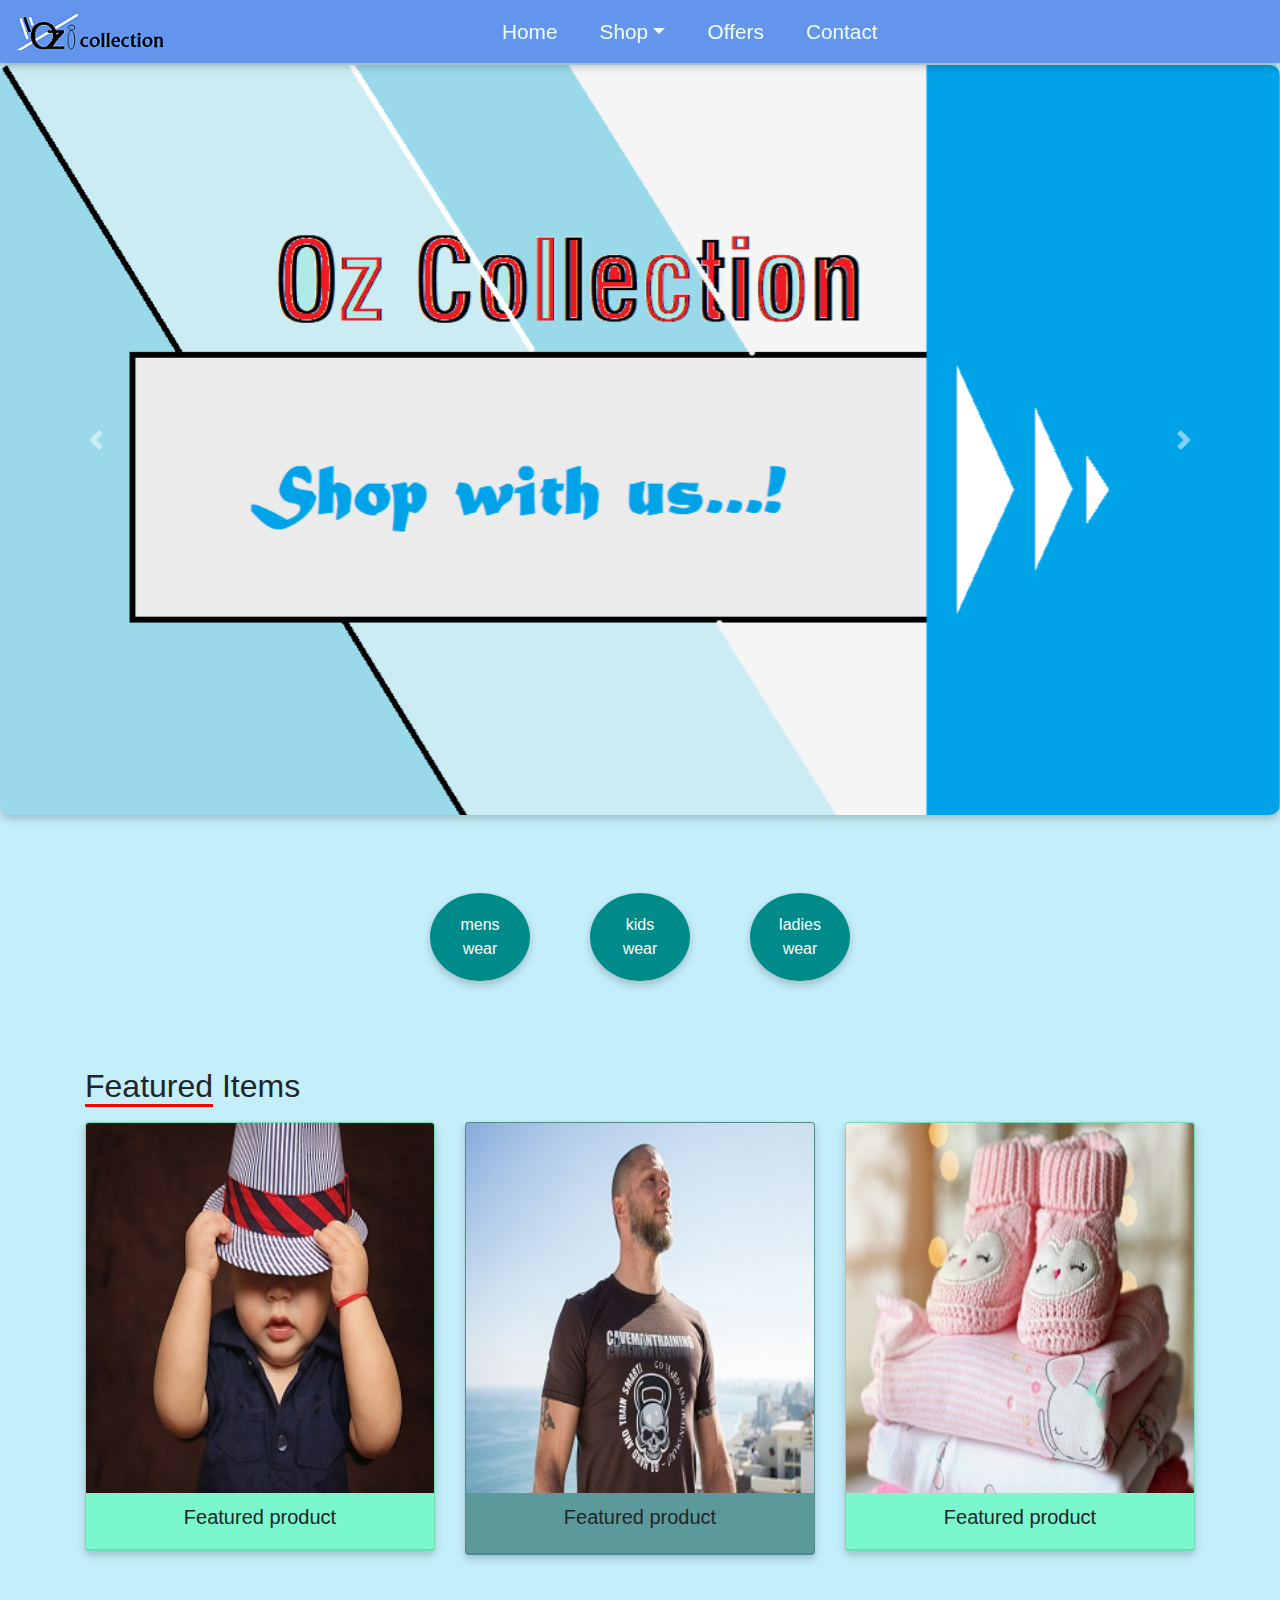
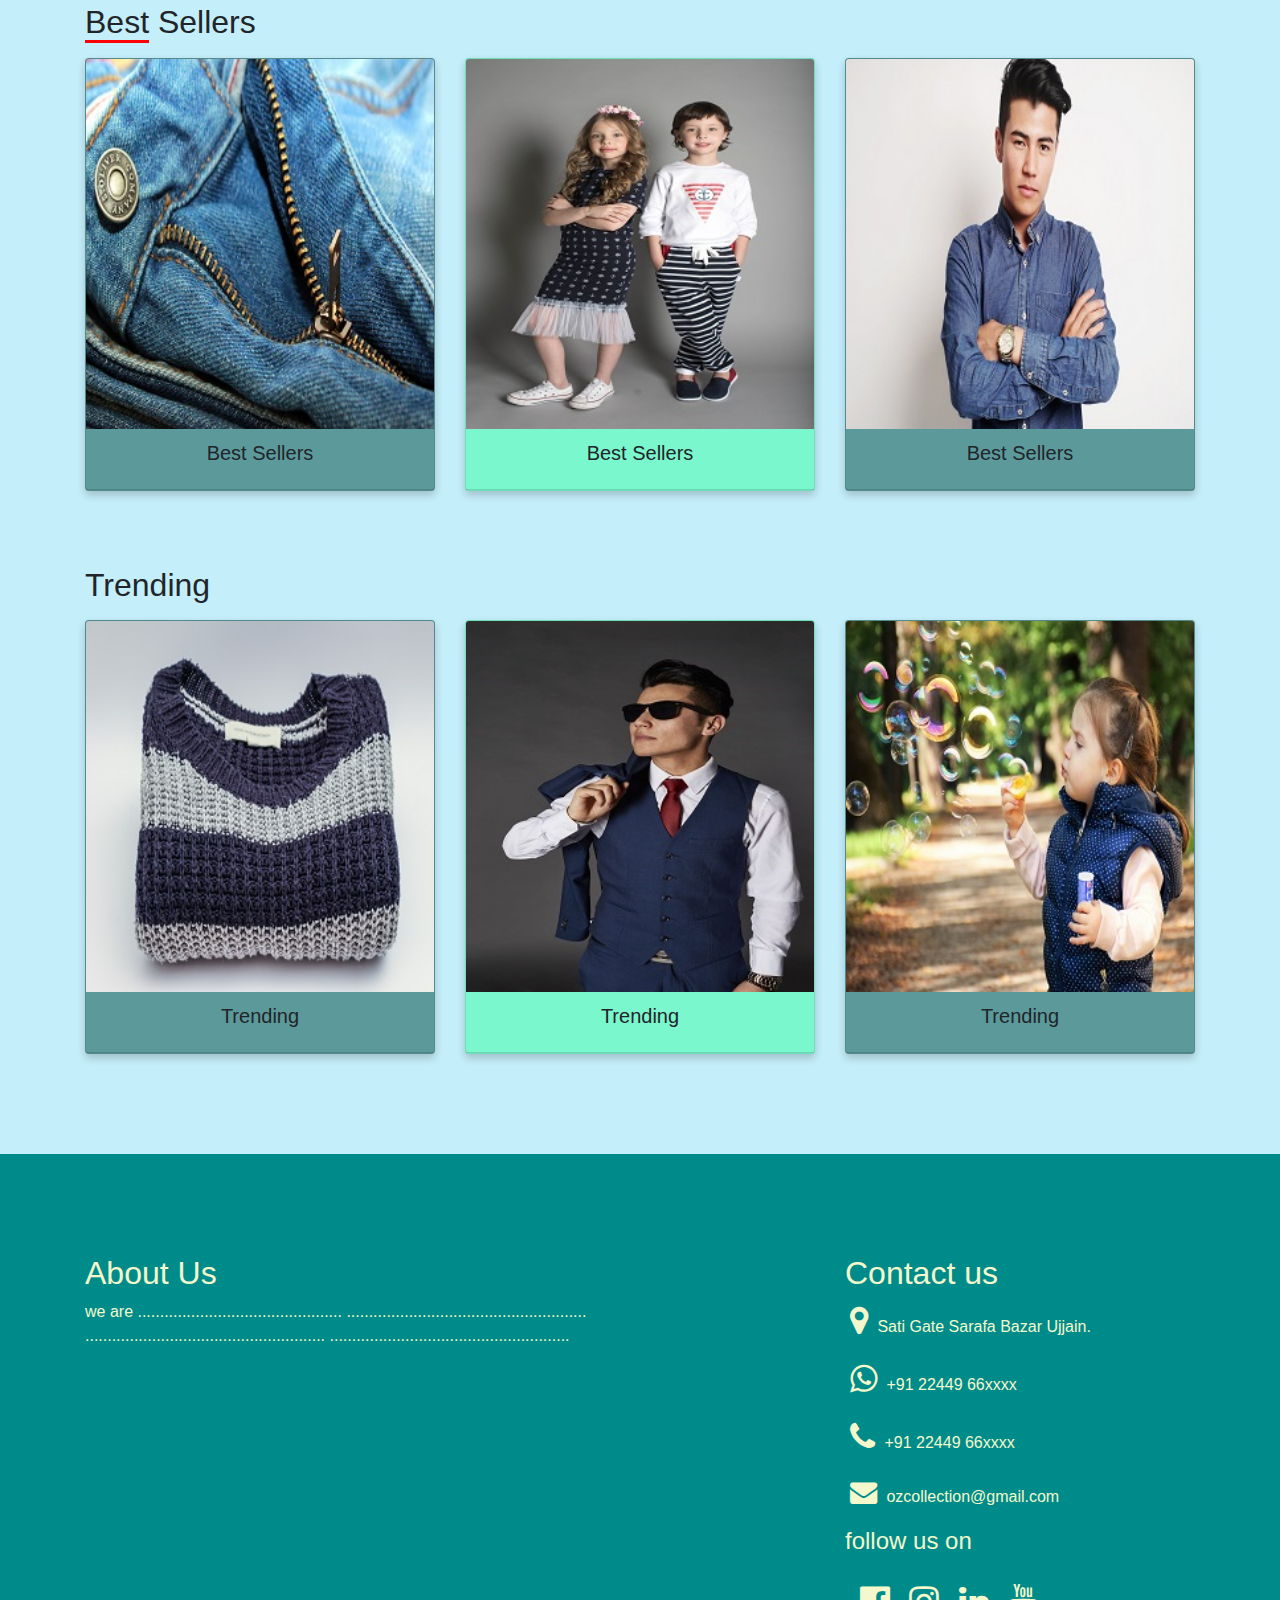
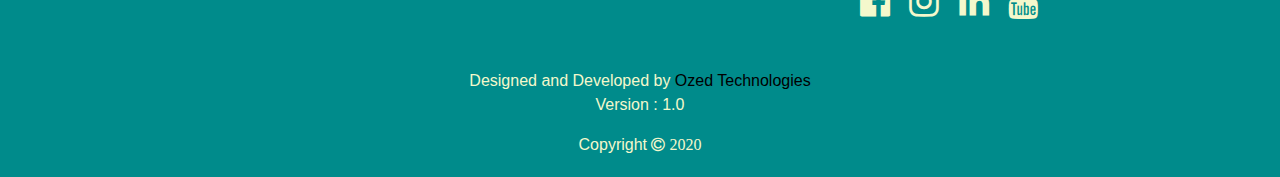
<file: index.html>
<!DOCTYPE html>
<html lang="en">
	<head>
			
    <title>Oz Collection-Home</title>
    <link rel="icon" href="images/logo.png" type="image/png">
    <meta charset="utf-8">
    <meta name="theme-color" content="darkcyan" />
    <meta name="keywords" content="ozcollection catelogue" />
    <meta name="description" content="A catelogue for Clothing stores" /> 
		<meta name="viewport" content="width=device-width, initial-scale=1" />
		<meta name="auther" description="Aziz-Ansari">
		<link rel="stylesheet"  href="styles/bootstrap.min.css" type="text/css" />
    <script src="poppers/popper.min.js"></script>
		<script src="jQuery/jquery-3.5.1.min.js"></script>
    <script src="scripts/bootstrap.min.js"></script>
      
    <link rel="stylesheet" href="styles/style.css">
    <link rel="stylesheet" href="font-awesome/font-awesome-4.7.0/css/font-awesome.min.css">
    
  </head>
    
	<body>
    <nav class="navbar navbar-expand-md" id="nav-bar">
      <a class="navbar-brand logo_h" href="index.html"><img src="images/logo1.png" alt=""></a>
      <button class="navbar-toggler" type="button" data-toggle="collapse" data-target="#navbarsExample04" aria-controls="navbarsExample04" aria-expanded="false" aria-label="Toggle navigation">
        <span class="bar-icon">&#9776;</span>
      </button>

      <div class="collapse navbar-collapse offset-3" id="navbarsExample04">
            <ul class="navbar-nav mr-auto">
              <li class="nav-item">
                <a class="nav-link" href="index.html">Home</a>
              </li>
              <li class="nav-item dropdown offset-1">
                    <a class="nav-link dropdown-toggle" href="#" id="dropdown04" data-toggle="dropdown" aria-haspopup="true" aria-expanded="false">Shop</a>
                    <div class="dropdown-menu" aria-labelledby="dropdown04">
                        <a class="dropdown-item" href="#">Brows product</a>
                        <a class="dropdown-item" href="men.html">Shop for men</a>
                        <a class="dropdown-item" href="women.html">Shop for women</a>
                        <a class="dropdown-item" href="kids.html">Shop for kids</a>
                    </div>
              </li>
              <li class="nav-item offset-1">
                <a class="nav-link" href="#">Offers</a>
              </li>
              <li class="nav-item offset-1">
                <a class="nav-link" href="#contact_info" >Contact</a>
              </li>
            </ul>
      </div>
    </nav>

      
    
    <!--================ Hero banner start =================-->

    <div id="carouselExampleIndicators" class="carousel slide" data-ride="carousel">
 
            <div class="carousel-inner" style="margin-top: 65px;">
              <div class="carousel-item active">
                <img src="images/banner.png" class="d-block w-100" alt="banner">
              </div>
              <div class="carousel-item">
                <img src="images/banner3.jpg" class="d-block w-100" alt="...">
              </div>
              <div class="carousel-item">
                <img src="images/banner-men.jpg" class="d-block w-100" alt="...">
              </div>
              <div class="carousel-item">
                <img src="images/banner-women.jpg" class="d-block w-100" alt="...">
              </div>
              <div class="carousel-item">
                <img src="images/banner-men2.jpg" class="d-block w-100" alt="...">
              </div>
            </div>
            <a class="carousel-control-prev" href="#carouselExampleIndicators" role="button" data-slide="prev">
              <span class="carousel-control-prev-icon" aria-hidden="true"></span>
              <span class="sr-only">Previous</span>
            </a>
            <a class="carousel-control-next" href="#carouselExampleIndicators" role="button" data-slide="next">
              <span class="carousel-control-next-icon" aria-hidden="true"></span>
              <span class="sr-only">Next</span>
            </a>
    </div>

    <!--================ Hero banner end =================-->
    <section class="container mt-5">
      <div class="row shortcut-nav-container">
        <a href="men.html" class="shortcut-nav-link"><div class="col-md-4 shortcut-nav">
          mens wear
        </div></a>
        <a href="kids.html" class="shortcut-nav-link"><div class="col-md-4 shortcut-nav">
          kids wear
        </div></a>
        <a href="women.html" class="shortcut-nav-link"><div class="col-md-4 shortcut-nav">
          ladies wear
        </div></a>
      </div>

    </section>

    <!--================ featured items start =================-->

    <section class="featured items">
            
            <div class="container mt-2 mb-5">
                <div class="row">
                    <h2 class="col-md-12 mt-5"><span style="border-bottom: 3px solid red;">Featured</span> Items</h2>
                    <div class="col-md-4">
                        <div class="card mt-2" style="width: auto; background-color: aquamarine;">
                        <a class="" data-toggle="modal" data-target="#product-id01"><img src="images/kids1.jpg" class="card-img-top" alt="..."></a>
                        <div class="card-header text-center">
                            <h5>Featured product</h5>
                        </div>
                      </div>  
                    </div>

                    <div class="col-md-4">
                        <div class="card mt-2" style="width: auto; background-color: cadetblue;">
                        
                          <a class="" data-toggle="modal" data-target="#product-id01"><img src="images/men001.jpg" class="card-img-top" alt="..."></a>
                        <div class="card-header text-center">
                            <h5 class="card-title text-center">Featured product</h5>
                        </div>
                        </div>
                    </div>

                    <div class="col-md-4">
                        <div class="card mt-2" style="width: auto; background-color: aquamarine;">
                    
                        <a class="" data-toggle="modal" data-target="#product-id01"><img src="images/kids2.jpg" class="card-img-top" alt="..."></a>
                        <div class="card-header text-center">
                            <h5 class="">Featured product</h5>
                        </div>
                        </div>
                    </div>
                    <h2 class="col-md-12 mt-5"><span style="border-bottom: 3px solid red; margin-top: 75px;">Best</span> Sellers</h2>
                    <div class="col-md-4">
                        <div class="card mt-2" style="width: auto; background-color: cadetblue;">
                        <a class="" data-toggle="modal" data-target="#product-id01"><img src="images/br5.jpg" class="card-img-top" alt="..."></a>
                        <div class="card-header">
                            <h5 class="card-title text-center">Best Sellers</h5>
                        </div>
                        </div>
                    </div>

                    <div class="col-md-4">
                        <div class="card mt-2" style="width: auto; background-color: aquamarine;">
                        <a class="" data-toggle="modal" data-target="#product-id01"><img src="images/br1.jpg" class="card-img-top" alt="..."></a>
                        <div class="card-header">
                            <h5 class="card-title text-center">Best Sellers</h5>
                        </div>
                        </div>
                    </div>

                    <div class="col-md-4">
                        <div class="card mt-2" style="width: auto; background-color: cadetblue;">
                        <a class="" data-toggle="modal" data-target="#product-id01"><img src="images/tr2.jpg" class="card-img-top" alt="..."></a>
                        <div class="card-header">
                            <h5 class="card-title text-center">Best Sellers</h5>
                        </div>
                        </div>
                    </div>
                    <h2 class="col-md-12" style="margin-top: 75px;">Trending</h2>
                    <div class="col-md-4">
                        <div class="card mt-2" style="width: auto; background-color: cadetblue;">
                        <a class="" data-toggle="modal" data-target="#product-id01"><img src="images/tr1.jpg" class="card-img-top" alt="..."></a>
                        <div class="card-header">
                            <h5 class="card-title text-center">Trending</h5>
                        </div>
                        </div>
                    </div>

                    <div class="col-md-4">
                        <div class="card mt-2" style="width: auto; background-color: aquamarine;">
                        <a class="" data-toggle="modal" data-target="#product-id01"><img src="images/tr4.jpg" class="card-img-top" alt="..."></a>
                        <div class="card-header">
                            <h5 class="card-title text-center">Trending</h5>
                        </div>
                        </div>
                    </div>

                    <div class="col-md-4">
                        <div class="card mt-2" style="width: auto; background-color: cadetblue;">
                        <a class="" data-toggle="modal" data-target="#product-id01"><img src="images/br3.jpg" class="card-img-top" alt="..."></a>
                        <div class="card-header">
                            <h5 class="card-title text-center">Trending</h5>
                        </div>
                        </div>
                    </div>

                </div>
                
            </div>
    </section>
    <!--================ Featured items closed =================-->


    <!--================ model section start =================-->

    <section class="model_section product_id_01">
      <div class="modal fade" id="product-id01" tabindex="-1" role="dialog" aria-labelledby="exampleModalLabel" aria-hidden="true">
        <div class="modal-dialog modal-dialog-centered modal-dialog-scrollable">
          <div class="modal-content">
            <div class="modal-header">
              <h6 class="text-center" id="exampleModalLabel">product id01 red men shirt</h6>
              <button type="button" class="close" data-dismiss="modal" aria-label="Close">
                <span aria-hidden="true">&times;</span>
              </button>
            </div>
            <div class="modal-body">
              <h4>Faded SkyBlu Denim Jeans</h4>
              <h3><i class="fa fa-inr" area-hidden="true"> 449.99</i></h3>
              <div id="carouselExampleControls" class="carousel slide mb-5" data-ride="carousel">
                    <div class="carousel-inner">
                      <div class="carousel-item active">
                        <img src="images/kids1.jpg" class="d-block w-100" alt="...">
                      </div>
                      <div class="carousel-item">
                        <img src="images/br3.jpg" class="d-block w-100" alt="...">
                      </div>
                      <div class="carousel-item">
                        <img src="images/br5.jpg" class="d-block w-100" alt="...">
                      </div>
                    </div>
                    <a class="carousel-control-prev" href="#carouselExampleControls" role="button" data-slide="prev">
                      <span class="carousel-control-prev-icon" aria-hidden="true"></span>
                      <span class="sr-only">Previous</span>
                    </a>
                    <a class="carousel-control-next" href="#carouselExampleControls" role="button" data-slide="next">
                      <span class="carousel-control-next-icon" aria-hidden="true"></span>
                      <span class="sr-only">Next</span>
                    </a>
              </div>
              <div class="s_product_text">
                <p class="short_desc">Short Product description<br>
                  Faded skyblue cotten jeans from Oz</p>
                
              </div>
                  
              <section class="product_description_area mt-4">
                    <div class="container">
                      <ul class="nav nav-tabs mt-2 mb-2" id="myTab" role="tablist">
                        <li class="nav-item">
                          <a class="nav-link rounded-pill modal-nv-link" id="home-tab" data-toggle="tab" href="#home" role="tab" aria-controls="home" aria-selected="true">Description</a>
                        </li>
                        <li class="nav-item">
                          <a class="nav-link rounded-pill modal-nv-link" id="profile-tab" data-toggle="tab" href="#profile" role="tab" aria-controls="profile"
                           aria-selected="false">Specification</a>
                        </li>
                      </ul>
                      <div class="tab-content" id="myTabContent">
                        <div class="tab-pane fade" id="home" role="tabpanel" aria-labelledby="home-tab">
                          <p class="short_desc">Beryl Cook is one of Britain’s most talented and amusing artists .Beryl’s pictures feature women of all shapes
                            and sizes enjoying themselves .Born between the two world wars, Beryl Cook eventually left Kendrick School in
                            Reading at the age of 15, where she went to secretarial school and then into an insurance office. After moving to
                            London and then Hampton, she eventually married her next door neighbour from Reading, John Cook. He was an
                            officer in the Merchant Navy and after he left the sea in 1956, they bought a pub for a year before John took a
                            job in Southern Rhodesia with a motor company. Beryl bought their young son a box of watercolours, and when
                            showing him how to use it, she decided that she herself quite enjoyed painting. John subsequently bought her a
                            child’s painting set for her birthday and it was with this that she produced her first significant work, a
                            half-length portrait of a dark-skinned lady with a vacant expression and large drooping breasts. It was aptly
                            named ‘Hangover’ by Beryl’s husband and</p>
                          <p class="short_desc">It is often frustrating to attempt to plan meals that are designed for one. Despite this fact, we are seeing
                            more and more recipe books and Internet websites that are dedicated to the act of cooking for one. Divorce and
                            the death of spouses or grown children leaving for college are all reasons that someone accustomed to cooking for
                            more than one would suddenly need to learn how to adjust all the cooking practices utilized before into a
                            streamlined plan of cooking that is more efficient for one person creating less</p>
                        </div>
                        <div class="tab-pane fade" id="profile" role="tabpanel" aria-labelledby="profile-tab">
                          <div class="table-responsive">
                            <table class="table">
                              <tbody>
                                <tr>
                                  <td>
                                    <h5>Height</h5>
                                  </td>
                                  <td>
                                    <h5>xx inch</h5>
                                  </td>
                                </tr>
                                <tr>
                                  <td>
                                    <h5>Hips</h5>
                                  </td>
                                  <td>
                                    <h5>xx inch</h5>
                                  </td>
                                </tr>
                                <tr>
                                  <td>
                                    <h5>Waist</h5>
                                  </td>
                                  <td>
                                    <h5>xx inch</h5>
                                  </td>
                                </tr>
                                <tr>
                                  <td>
                                    <h5>Stretch</h5>
                                  </td>
                                  <td>
                                    <h5>Stretchable</h5>
                                  </td>
                                </tr>
                                <tr>
                                  <td>
                                    <h5>Fit type</h5>
                                  </td>
                                  <td>
                                    <h5>Regular/slim fit</h5>
                                  </td>
                                </tr>
                                <tr>
                                  <td>
                                    <h5>Fabric</h5>
                                  </td>
                                  <td>
                                    <h5>Cotton</h5>
                                  </td>
                                </tr>
                                <tr>
                                  <td>
                                    <h5>Occasion</h5>
                                  </td>
                                  <td>
                                    <h5>Casual</h5>
                                  </td>
                                </tr>
                              </tbody>
                            </table>
                          </div>
                        </div>
                        
                          
                
                      </div>
                    </div>
              </section>
            </div>
          </div>
        </div>
      </div>
    </section>
    <!--================ model section end =================-->

    <footer>
      <div class="container">
        <div class="row">
          <div class="col-md-8">
            <h2>About Us</h2>
            <p>we are ..............................................
              ......................................................
              ......................................................
              ......................................................
            </p>
            
          </div>
          <div class="col-md-4" id="contact_info">
            <h2>Contact us</h2>
            <p><span class="fa fa-map-marker cont_icon" style="font-size:2em; margin: 5px;"></span> Sati Gate Sarafa Bazar Ujjain.
            </p>
            <p><i class="fa fa-whatsapp cont_icon" aria-hidden="true" style="font-size:2em; margin: 5px;"></i>
               +91 22449 66xxxx</p>
            
            <p><i class="fa fa-phone cont_icon" aria-hidden="true" style="font-size:2em; margin: 5px;"></i>
                +91 22449 66xxxx
            </p>

            <p><i class="fa fa-envelope cont_icon" aria-hidden="true" style="font-size:1.7em; margin: 5px;"></i>
              ozcollection@gmail.com
            </p>
            <h4>follow us on</h4>
            <div class="conatct_">
              <i class="fa fa-facebook-official contact_link" aria-hidden="true" style="font-size: 35px;"></i>
              <i class="fa fa-instagram contact_link" aria-hidden="true" style="font-size: 35px;"></i>
              <i class="fa fa-linkedin contact_link" aria-hidden="true" style="font-size: 35px;"></i>
              <i class="fa fa-youtube contact_link" aria-hidden="true" style="font-size: 35px;"></i>
            <div>
          </div>

          
        </div>
      </div>
      <div class="container mt-5 mb-0">
        <div class="row">
          <div class="col-md-12 text-center" id="footer_bottom">
            <p class="copyright_info">
              Designed and Developed by <a class="link_ozed" href="https://ozedtech.github.io" target="_blank" >Ozed Technologies</a><br>
              <span class="version_info">Version : 1.0</span>

            </p>
            <span class="">Copyright <i class="fa fa-copyright"> 2020</i></span>
          </div>
        </div>
      </div>

    </footer>

    <!--================ Start footer Area  =================-->	

	</body>
</html>
</file>
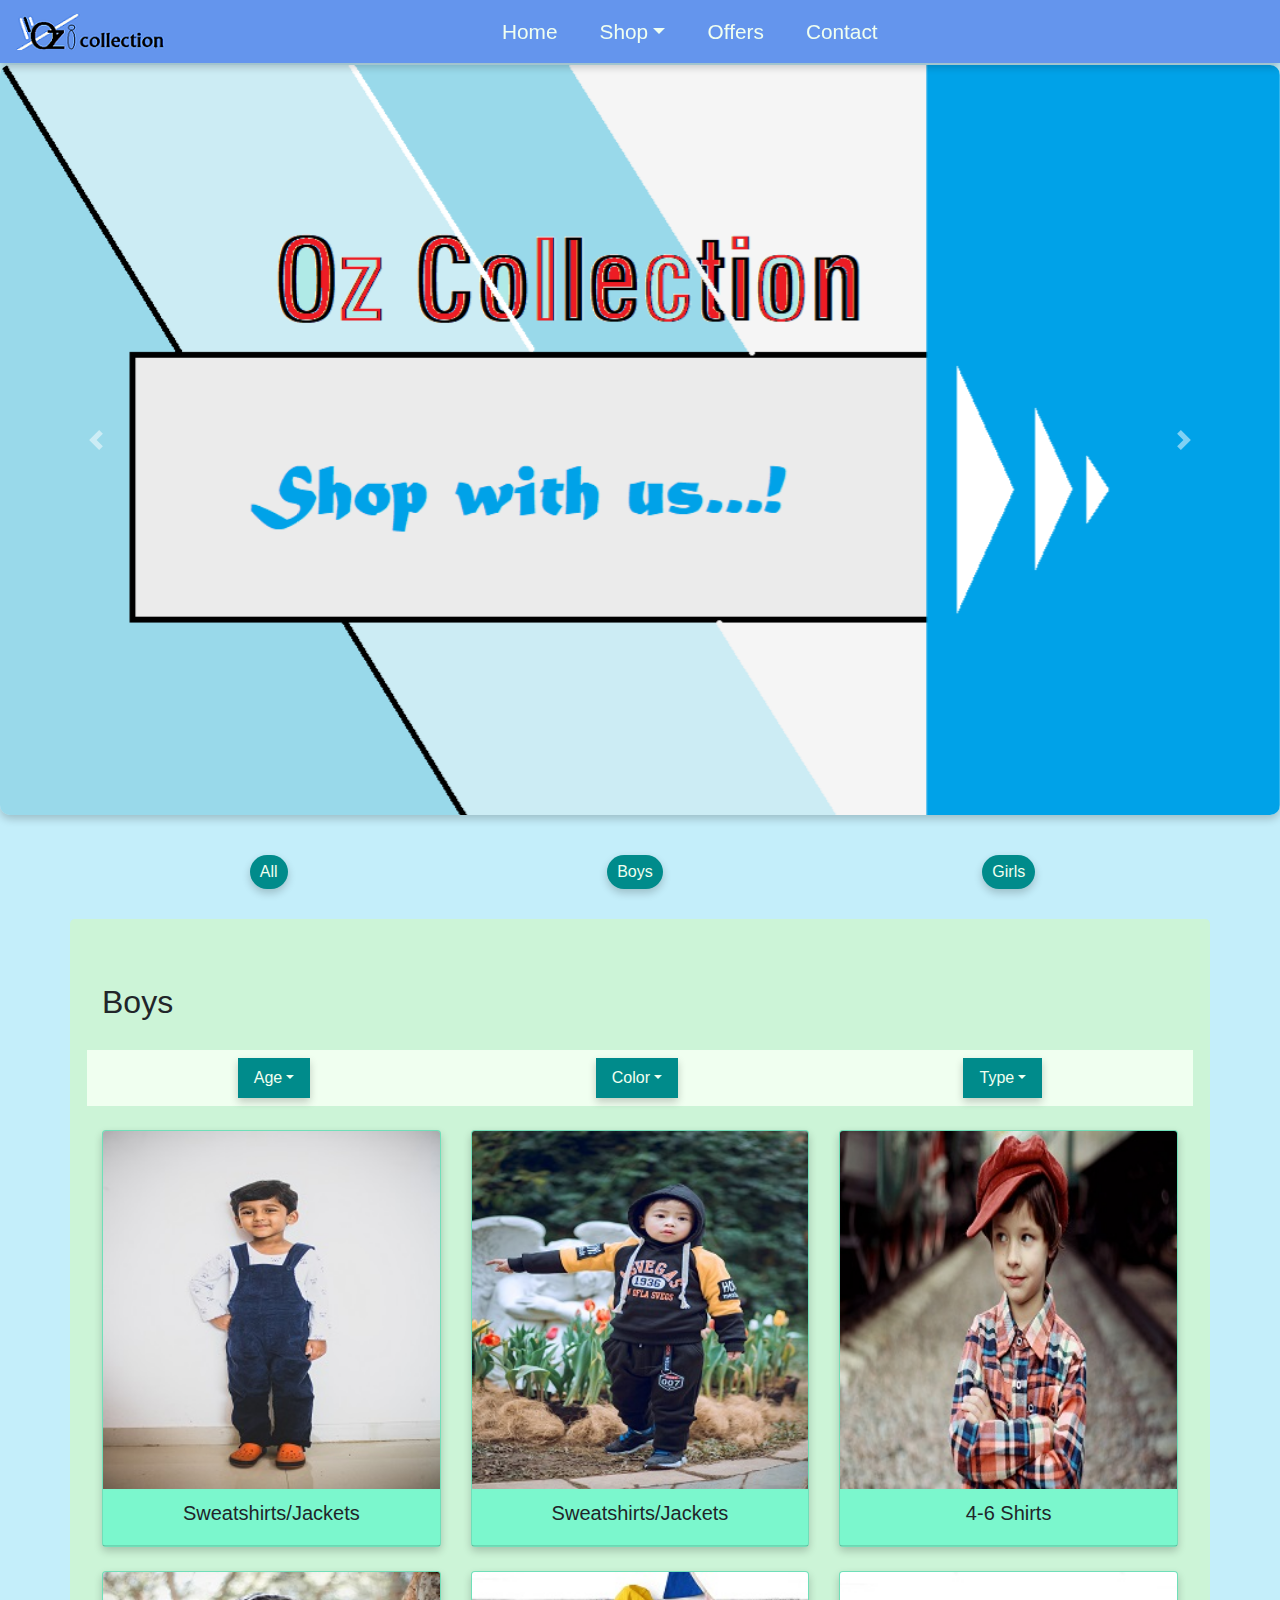
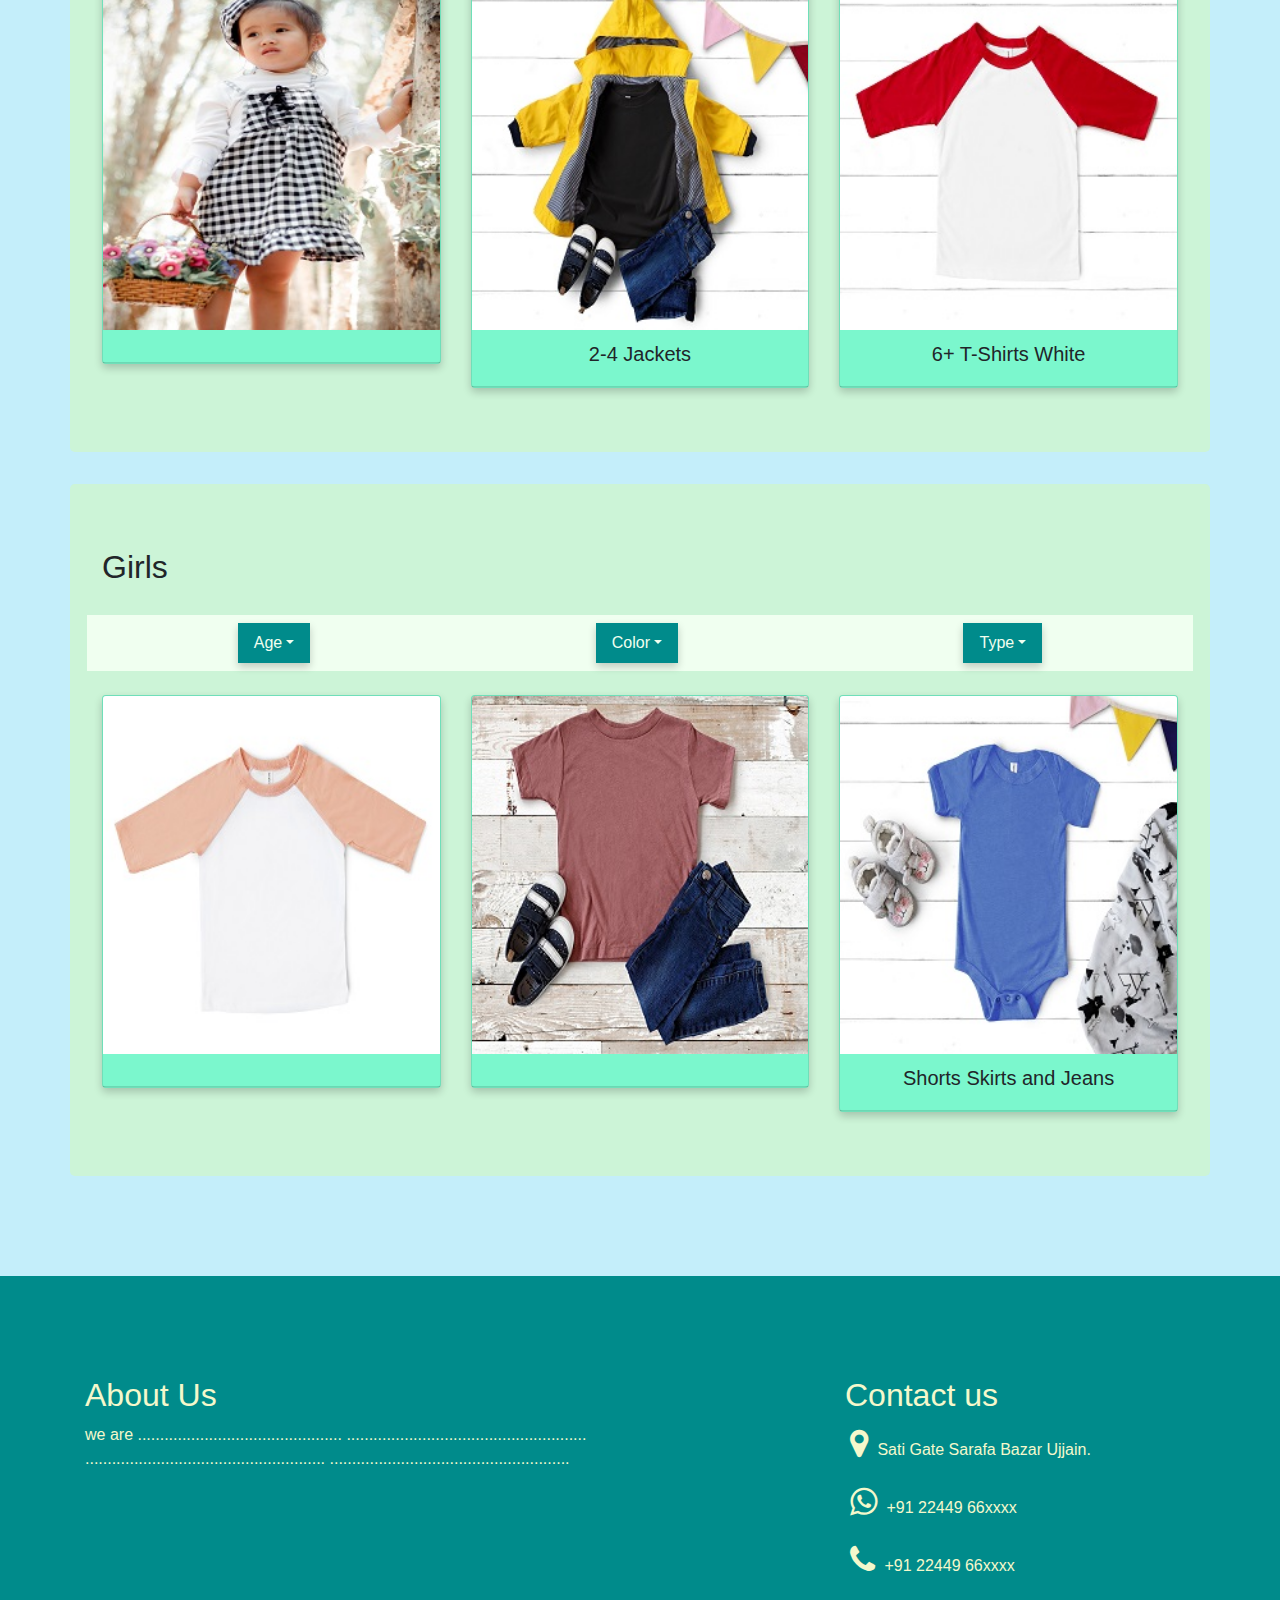
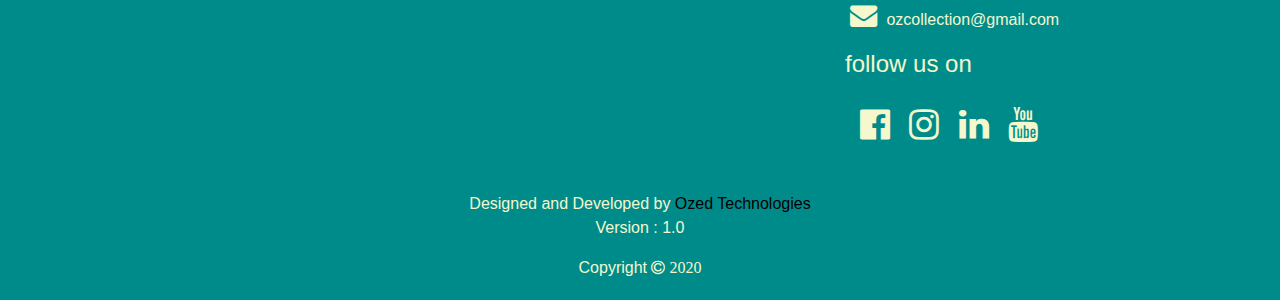
<file: kids.html>
<!DOCTYPE html>
<html lang="en">
    <head>
        <title>Oz-Collection-kids</title>
        <link rel="icon" href="images/logo.png" type="image/png">
        <meta charset="utf-8">
        <meta name="theme-color" content="darkcyan">
        <meta name="viewport" content="width=device-width, initial-scale=1" />
        <meta name="auther" description="Aziz-Ansari">
        <link rel="stylesheet"  href="styles/bootstrap.min.css" type="text/css" />
        <script src="poppers/popper.min.js"></script>
        <script src="jQuery/jquery-3.5.1.min.js"></script>
        <script src="scripts/bootstrap.min.js"></script>
        <script src="scripts/filter.js" type="text/javascript"></script>

        <link rel="stylesheet" href="styles/style.css">
        <link rel="stylesheet" href="font-awesome/css/all.min.css">
        <link rel="stylesheet" href="font-awesome/font-awesome-4.7.0/css/font-awesome.min.css">
    
    </head>
    <body>
      <nav class="navbar navbar-expand-md" id="nav-bar">
        <a class="navbar-brand logo_h" href="index.html"><img src="images/logo1.png" alt=""></a>
        <button class="navbar-toggler" type="button" data-toggle="collapse" data-target="#navbarsExample04" aria-controls="navbarsExample04" aria-expanded="false" aria-label="Toggle navigation">
          <span class="bar-icon">&#9776;</span>
        </button>
  
        <div class="collapse navbar-collapse offset-3" id="navbarsExample04">
              <ul class="navbar-nav mr-auto">
                <li class="nav-item">
                  <a class="nav-link" href="index.html">Home</a>
                </li>
                <li class="nav-item dropdown offset-1">
                      <a class="nav-link dropdown-toggle" href="#" id="dropdown04" data-toggle="dropdown" aria-haspopup="true" aria-expanded="false">Shop</a>
                      <div class="dropdown-menu" aria-labelledby="dropdown04">
                          <a class="dropdown-item" href="#">Brows product</a>
                          <a class="dropdown-item" href="men.html">Shop for men</a>
                          <a class="dropdown-item" href="women.html">Shop for women</a>
                          <a class="dropdown-item" href="kids.html">Shop for kids</a>
                      </div>
                </li>
                <li class="nav-item offset-1">
                  <a class="nav-link" href="#">Offers</a>
                </li>
                <li class="nav-item offset-1">
                  <a class="nav-link" href="#contact_info" >Contact</a>
                </li>
              </ul>
        </div>
      </nav>
  
          <div id="carouselExampleIndicators" class="carousel slide" data-ride="carousel">

                  <div class="carousel-inner" style="margin-top: 65px;">
                    <div class="carousel-item active">
                      <img src="images/banner.png" class="d-block w-100" alt="banner">
                    </div>
                    <div class="carousel-item">
                      <img src="images/kids/kids-banner1.jpg" class="d-block w-100" alt="...">
                    </div>
                    <div class="carousel-item">
                      <img src="images/kids/kids-banner2.jpg" class="d-block w-100" alt="...">
                    </div>
                  </div>
                  <a class="carousel-control-prev" href="#carouselExampleIndicators" role="button" data-slide="prev">
                    <span class="carousel-control-prev-icon" aria-hidden="true"></span>
                    <span class="sr-only">Previous</span>
                  </a>
                  <a class="carousel-control-next" href="#carouselExampleIndicators" role="button" data-slide="next">
                    <span class="carousel-control-next-icon" aria-hidden="true"></span>
                    <span class="sr-only">Next</span>
                  </a>
          </div>

          <div class="men_prod_nav container">
            <ul class="listing30">
              <li class="rounded-pill">All</li>
              <li class="rounded-pill">Boys</li>
              <li class="rounded-pill">Girls</li>
            </ul>
          </div>
          <div class="jumbotron container box30 All Boys" style="background-color: rgba(206, 245, 206, 0.788);">
            <div class="row">
              <h2 class="col-md-12">Boys</h2>
              
              <div class="filter-bar d-flex flex-wrap align-items-center col-md-12" id="product_filter"style="margin-top: 20px;">
                <div class="filter_bar" style="background-color:darkcyan;">
                  <a class="nav-link dropdown-toggle"href="#" id="dropdown04" data-toggle="dropdown" aria-haspopup="true" aria-expanded="false">Age</a>
                  <ul class="listing31 dropdown-menu" aria-labelledby="dropdown04" id="listing_shirt">
                    <li class="dropdown-item">2-4</li>
                    <li class="dropdown-item">4-6</li>
                    <li class="dropdown-item">6+</li>
                    <li class="dropdown-item">All</li>

                  </ul>
                </div>

                <div class="filter_bar" style="background-color:darkcyan;">
                  <a class="nav-link dropdown-toggle"href="#" id="dropdown04" data-toggle="dropdown" aria-haspopup="true" aria-expanded="false">Color</a>
                  <ul class="listing32 dropdown-menu" aria-labelledby="dropdown04" id="listing_shirt">
                    <li class="dropdown-item">Blue</li>
                    <li class="dropdown-item">Red</li>
                    <li class="dropdown-item">Yellow</li>
                    <li class="dropdown-item">White</li>
                  </ul>
                </div>

                <div class="filter_bar" style="background-color:darkcyan;">
                  <a class="nav-link dropdown-toggle"href="#" id="dropdown04" data-toggle="dropdown" aria-haspopup="true" aria-expanded="false">Type</a>
                  <ul class="listing33 dropdown-menu" aria-labelledby="dropdown04" id="listing_shirt">
                    <li class="dropdown-item">ShortsandJeans</li>
                    <li class="dropdown-item">Sweatshirts/Jackets</li>
                    <li class="dropdown-item">T-Shirts</li>
                    <li class="dropdown-item">Nightwear</li>
                  </ul>
                </div>
              </div>

              <div class="col-md-4 box31 All  2-4 Blue Sweatshirts/Jackets">
                <div class="card mt-4" style="width: auto; background-color: aquamarine;">
                  <a class="" data-toggle="modal" data-target="#product-id01"><img src="images/kids/kds1.jpg" class="card-img-top" alt="..."></a>
                  <div class="card-header text-center Sweatshirts/Jackets">
                      <h5>Sweatshirts/Jackets</h5>
                  </div>
                </div>  
              </div>

              <div class="col-md-4 box31 All 2-4 Blue">
                <div class="card mt-4" style="width: auto; background-color: aquamarine;">
                  <a class="" data-toggle="modal" data-target="#product-id01"><img src="images/kids/kds2.jpg" class="card-img-top" alt="..."></a>
                  <div class="card-header text-center">
                      <h5>Sweatshirts/Jackets</h5>
                  </div>
                </div>  
              </div>

              <div class="col-md-4 box31 All 4-6 Red">
                <div class="card mt-4" style="width: auto; background-color: aquamarine;">
                  <a class="" data-toggle="modal" data-target="#product-id01"><img src="images/kids/kds3.jpg" class="card-img-top" alt="..."></a>
                  <div class="card-header text-center">
                      <h5>4-6 Shirts</h5>
                  </div>
                </div>  
              </div>

              <div class="col-md-4 box31 All 2-4 White">
                <div class="card mt-4" style="width: auto; background-color: aquamarine;">
                  <a class="" data-toggle="modal" data-target="#product-id01"><img src="images/kids/kds4.jpg" class="card-img-top" alt="..."></a>
                  <div class="card-header text-center">
                      <h5></h5>
                  </div>
                </div>  
              </div>

              <div class="col-md-4 box31 All 2-4 Yellow Sweatshirts/Jackets">
                <div class="card mt-4" style="width: auto; background-color: aquamarine;">
                  <a class="" data-toggle="modal" data-target="#product-id01"><img src="images/kids/kds5.jpg" class="card-img-top" alt="..."></a>
                  <div class="card-header text-center">
                      <h5> 2-4 Jackets</h5>
                  </div>
                </div>  
              </div>

              <div class="col-md-4 box31 All 6+ T-Shirts White">
                <div class="card mt-4" style="width: auto; background-color: aquamarine;">
                  <a class="" data-toggle="modal" data-target="#product-id01"><img src="images/kids/kds6.jpg" class="card-img-top" alt="..."></a>
                  <div class="card-header text-center">
                      <h5>6+ T-Shirts White</h5>
                  </div>
                </div>  
              </div>
            </div>
          </div>

          <div class="jumbotron container box30 All Girls" style="background-color: rgba(206, 245, 206, 0.788);">
            <div class="row">
              <h2 class="col-md-12">Girls</h2>
              
              <div class="filter-bar d-flex flex-wrap align-items-center col-md-12" id="product_filter"style="margin-top: 20px;">
                <div class="filter_bar" style="background-color:darkcyan;">
                  <a class="nav-link dropdown-toggle"href="#" id="dropdown04" data-toggle="dropdown" aria-haspopup="true" aria-expanded="false">Age</a>
                  <ul class="listing34 dropdown-menu" aria-labelledby="dropdown04" id="listing_shirt">
                    <li class="dropdown-item">2-4</li>
                    <li class="dropdown-item">4-6</li>
                    <li class="dropdown-item">6+</li>
                    <li class="dropdown-item">All</li>

                  </ul>
                </div>

                <div class="filter_bar" style="background-color:darkcyan;">
                  <a class="nav-link dropdown-toggle"href="#" id="dropdown04" data-toggle="dropdown" aria-haspopup="true" aria-expanded="false">Color</a>
                  <ul class="listing35 dropdown-menu" aria-labelledby="dropdown04" id="listing_shirt">
                    <li class="dropdown-item">Grey</li>
                    <li class="dropdown-item">Red</li>
                    <li class="dropdown-item">Blue</li>
                    <li class="dropdown-item">White</li>
                  </ul>
                </div>

                <div class="filter_bar" style="background-color:darkcyan;">
                  <a class="nav-link dropdown-toggle"href="#" id="dropdown04" data-toggle="dropdown" aria-haspopup="true" aria-expanded="false">Type</a>
                  <ul class="listing36 dropdown-menu" aria-labelledby="dropdown04" id="listing_shirt">
                    <li class="dropdown-item">Partywear</li>
                    <li class="dropdown-item">Shorts Skirts and Jeans</li>
                    <li class="dropdown-item">Tops And Tees</li>
                    <li class="dropdown-item">Pajamas and Laggings</li>
                  </ul>
                </div>
              </div>

              <div class="col-md-4 box32 All 2-4 White">
                <div class="card mt-4" style="width: auto; background-color: aquamarine;">
                  <a class="" data-toggle="modal" data-target="#product-id01"><img src="images/kids/kds7.jpg" class="card-img-top" alt="..."></a>
                  <div class="card-header text-center">
                      <h5></h5>
                  </div>
                </div>  
              </div>

              <div class="col-md-4 box32 All 4-6 Grey">
                <div class="card mt-4" style="width: auto; background-color: aquamarine;">
                  <a class="" data-toggle="modal" data-target="#product-id01"><img src="images/kids/kds8.jpg" class="card-img-top" alt="..."></a>
                  <div class="card-header text-center">
                      <h5></h5>
                  </div>
                </div>  
              </div>

              <div class="col-md-4 box32 All Blue 6+ Shorts Skirts and Jeans">
                <div class="card mt-4" style="width: auto; background-color: aquamarine;">
                  <a class="" data-toggle="modal" data-target="#product-id01"><img src="images/kids/jds9.jpg" class="card-img-top" alt="..."></a>
                  <div class="card-header text-center">
                      <h5>Shorts Skirts and Jeans</h5>
                  </div>
                </div>  
              </div>
            </div>
          </div>
 
          <footer>
            <div class="container">
              <div class="row">
                <div class="col-md-8">
                  <h2>About Us</h2>
                  <p>we are ..............................................
                    ......................................................
                    ......................................................
                    ......................................................
                  </p>
                  
                </div>
                <div class="col-md-4" id="contact_info">
                  <h2>Contact us</h2>
                  <p><span class="fa fa-map-marker cont_icon" style="font-size:2em; margin: 5px;"></span> Sati Gate Sarafa Bazar Ujjain.
                  </p>
                  <p><i class="fa fa-whatsapp cont_icon" aria-hidden="true" style="font-size:2em; margin: 5px;"></i>
                     +91 22449 66xxxx</p>
                  
                  <p><i class="fa fa-phone cont_icon" aria-hidden="true" style="font-size:2em; margin: 5px;"></i>
                      +91 22449 66xxxx
                  </p>
      
                  <p><i class="fa fa-envelope cont_icon" aria-hidden="true" style="font-size:1.7em; margin: 5px;"></i>
                    ozcollection@gmail.com
                  </p>
                  <h4>follow us on</h4>
                  <div class="conatct_">
                    <i class="fa fa-facebook-official contact_link" aria-hidden="true" style="font-size: 35px;"></i>
                    <i class="fa fa-instagram contact_link" aria-hidden="true" style="font-size: 35px;"></i>
                    <i class="fa fa-linkedin contact_link" aria-hidden="true" style="font-size: 35px;"></i>
                    <i class="fa fa-youtube contact_link" aria-hidden="true" style="font-size: 35px;"></i>
                  <div>
                </div>
      
                
              </div>
            </div>
            <div class="container mt-5 mb-0">
              <div class="row">
                <div class="col-md-12 text-center" id="footer_bottom">
                  <p class="copyright_info">
                    Designed and Developed by <a class="link_ozed" href="https://ozedtech.github.io" target="_blank" >Ozed Technologies</a><br>
                    <span class="version_info">Version : 1.0</span>
      
                  </p>
                  <span class="">Copyright <i class="fa fa-copyright"> 2020</i></span>
                </div>
              </div>
            </div>
      
          </footer>
    </body>
</html>
</file>
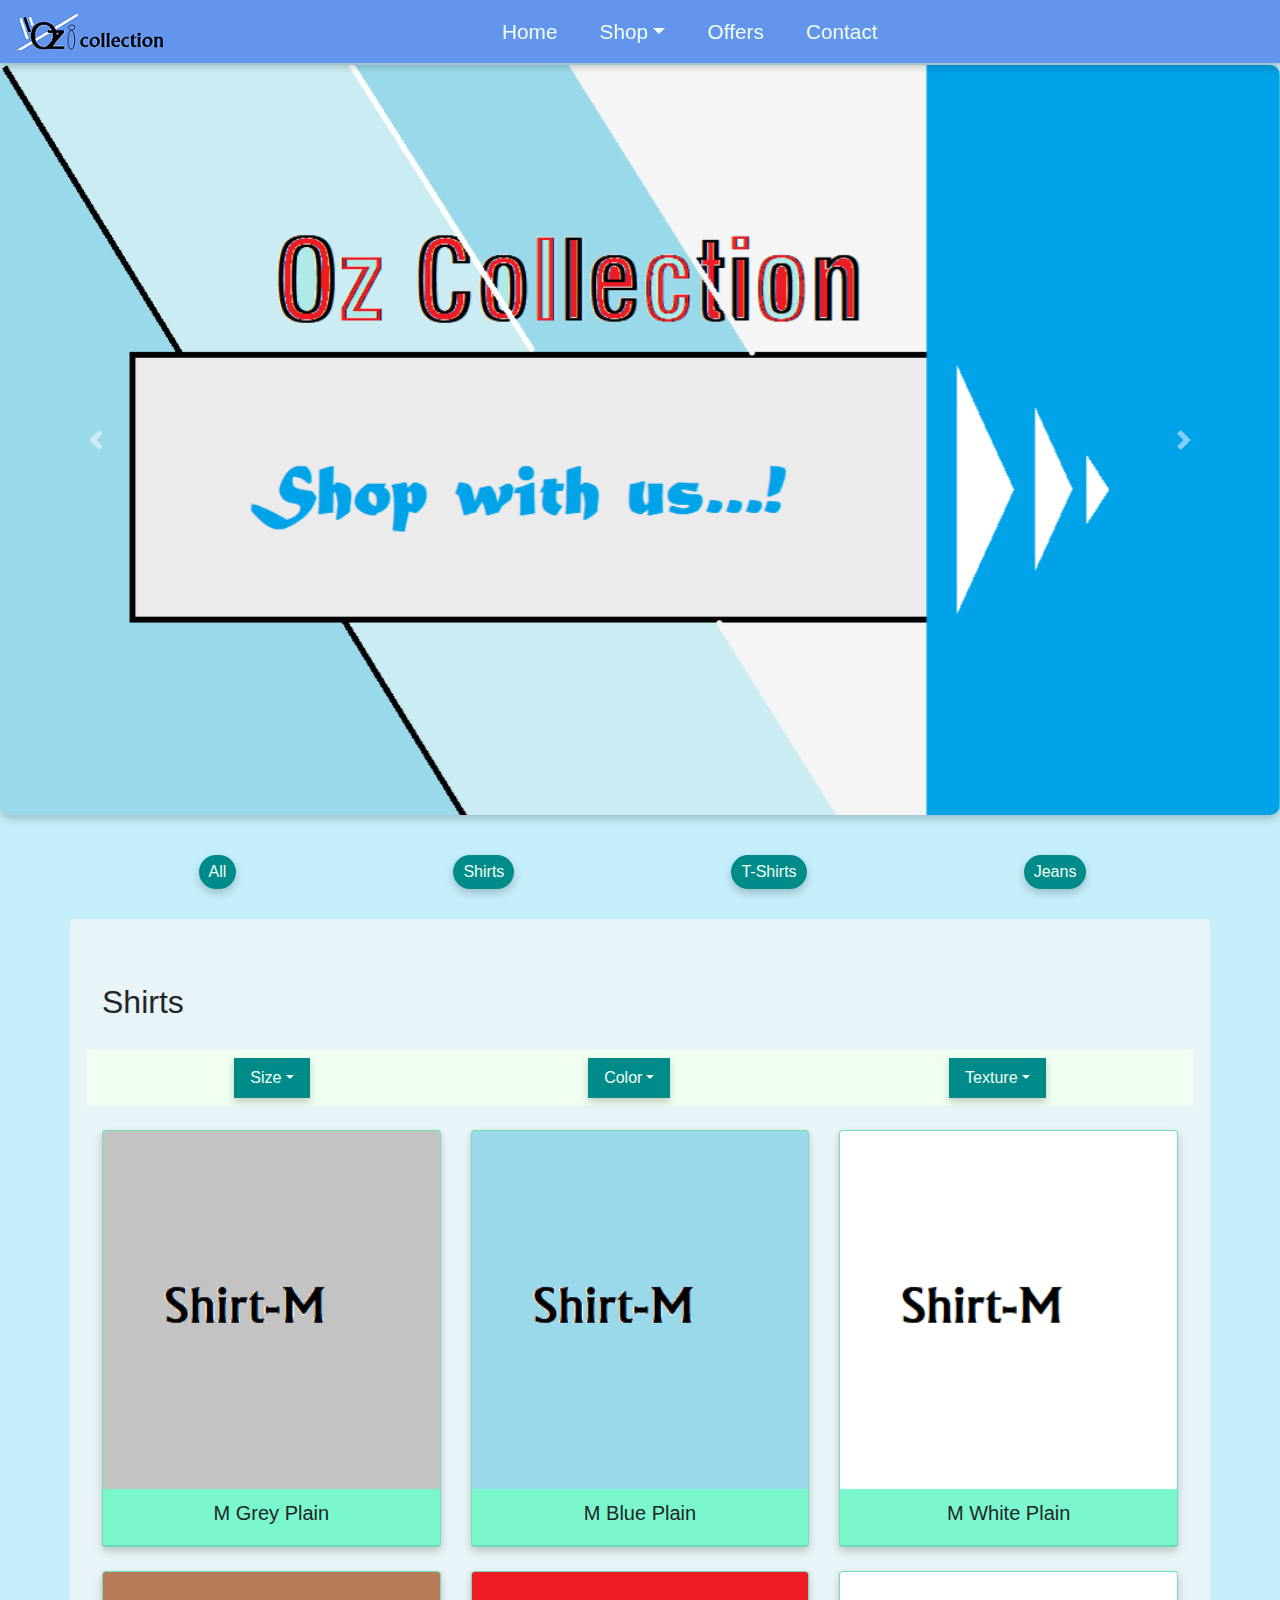
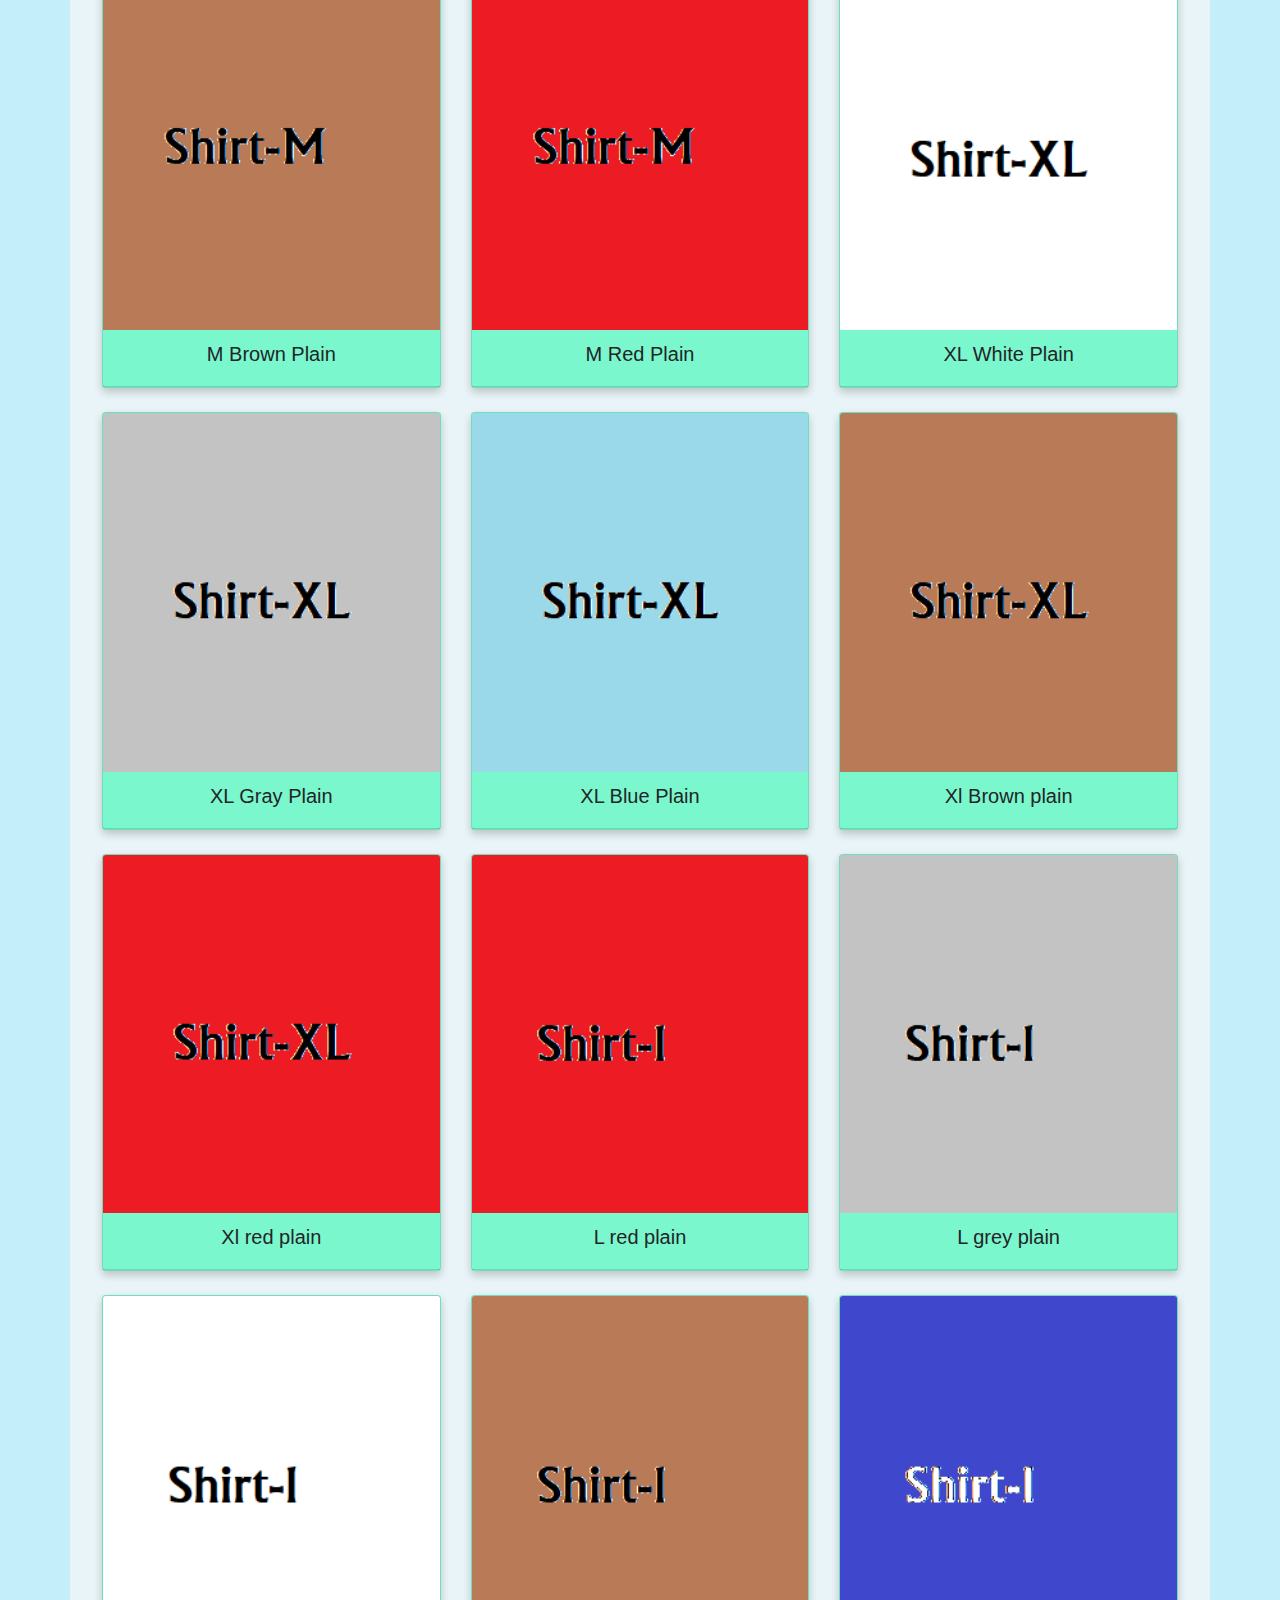
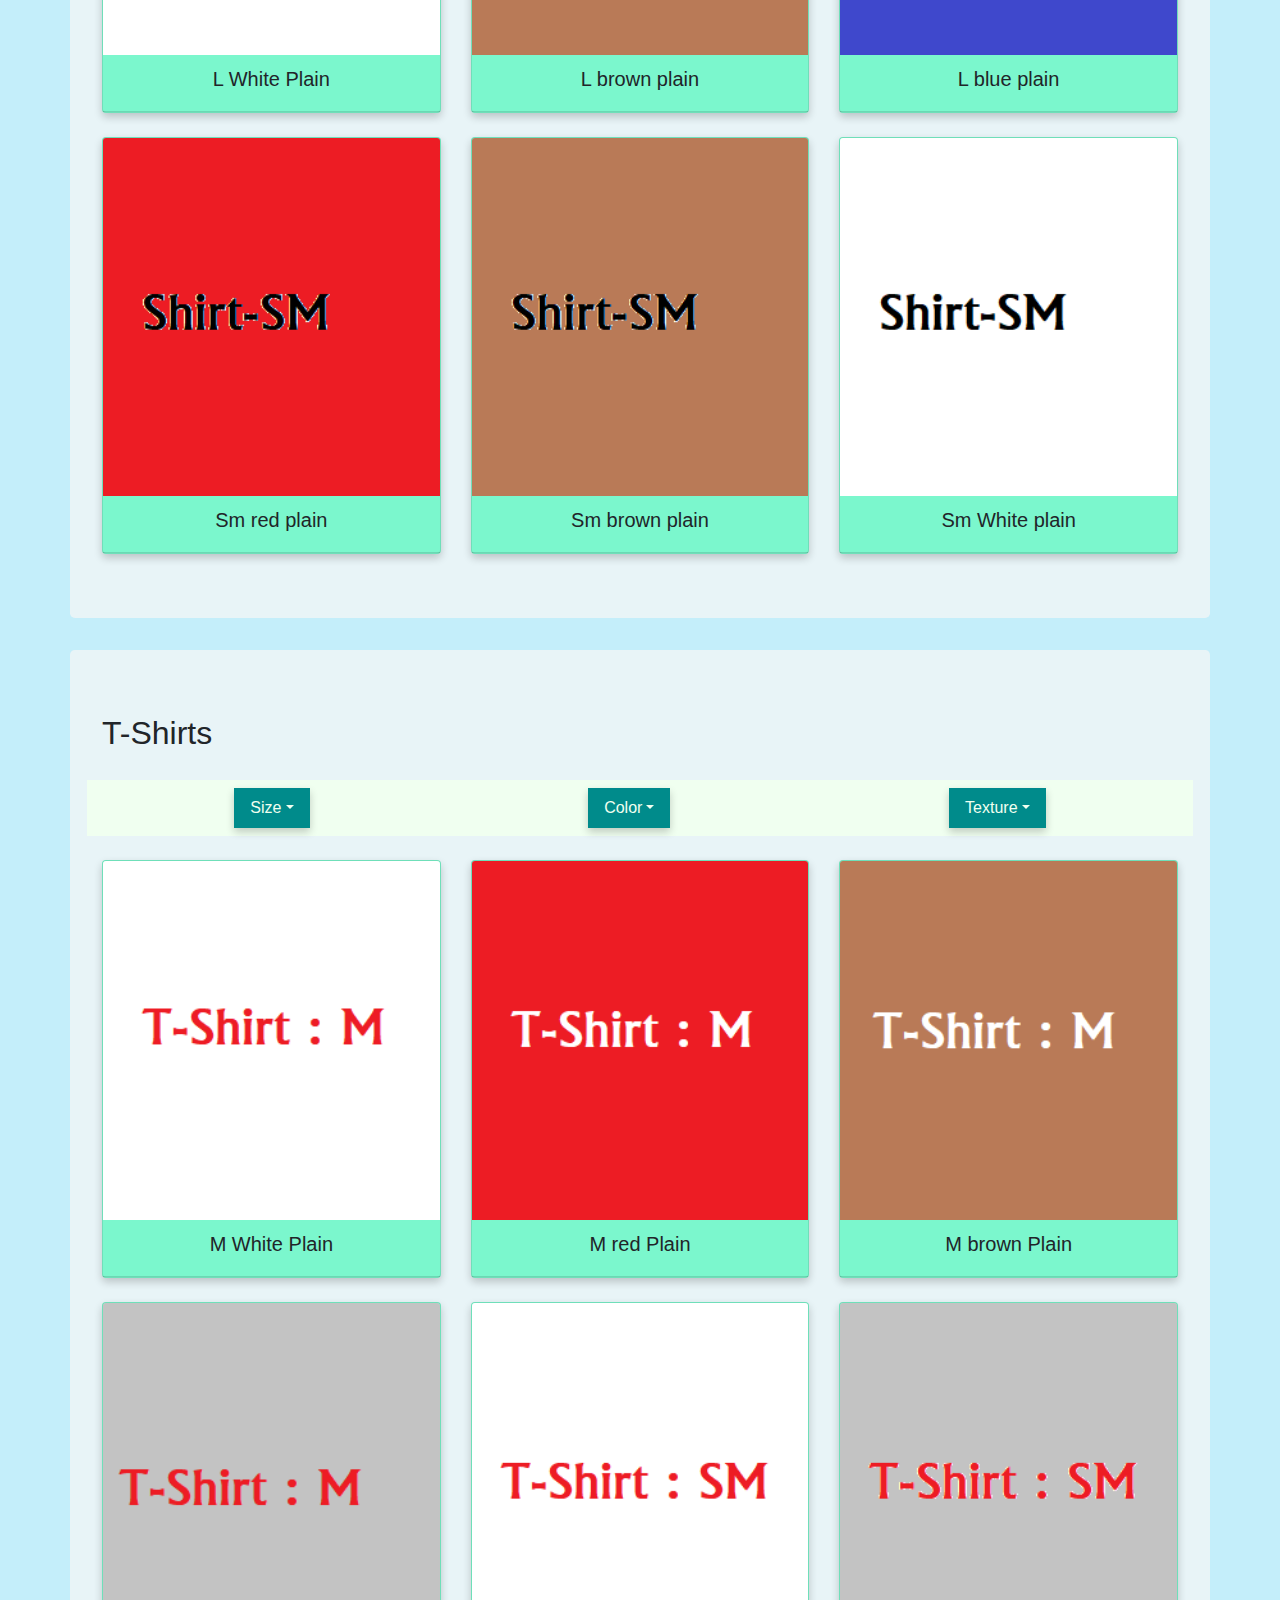
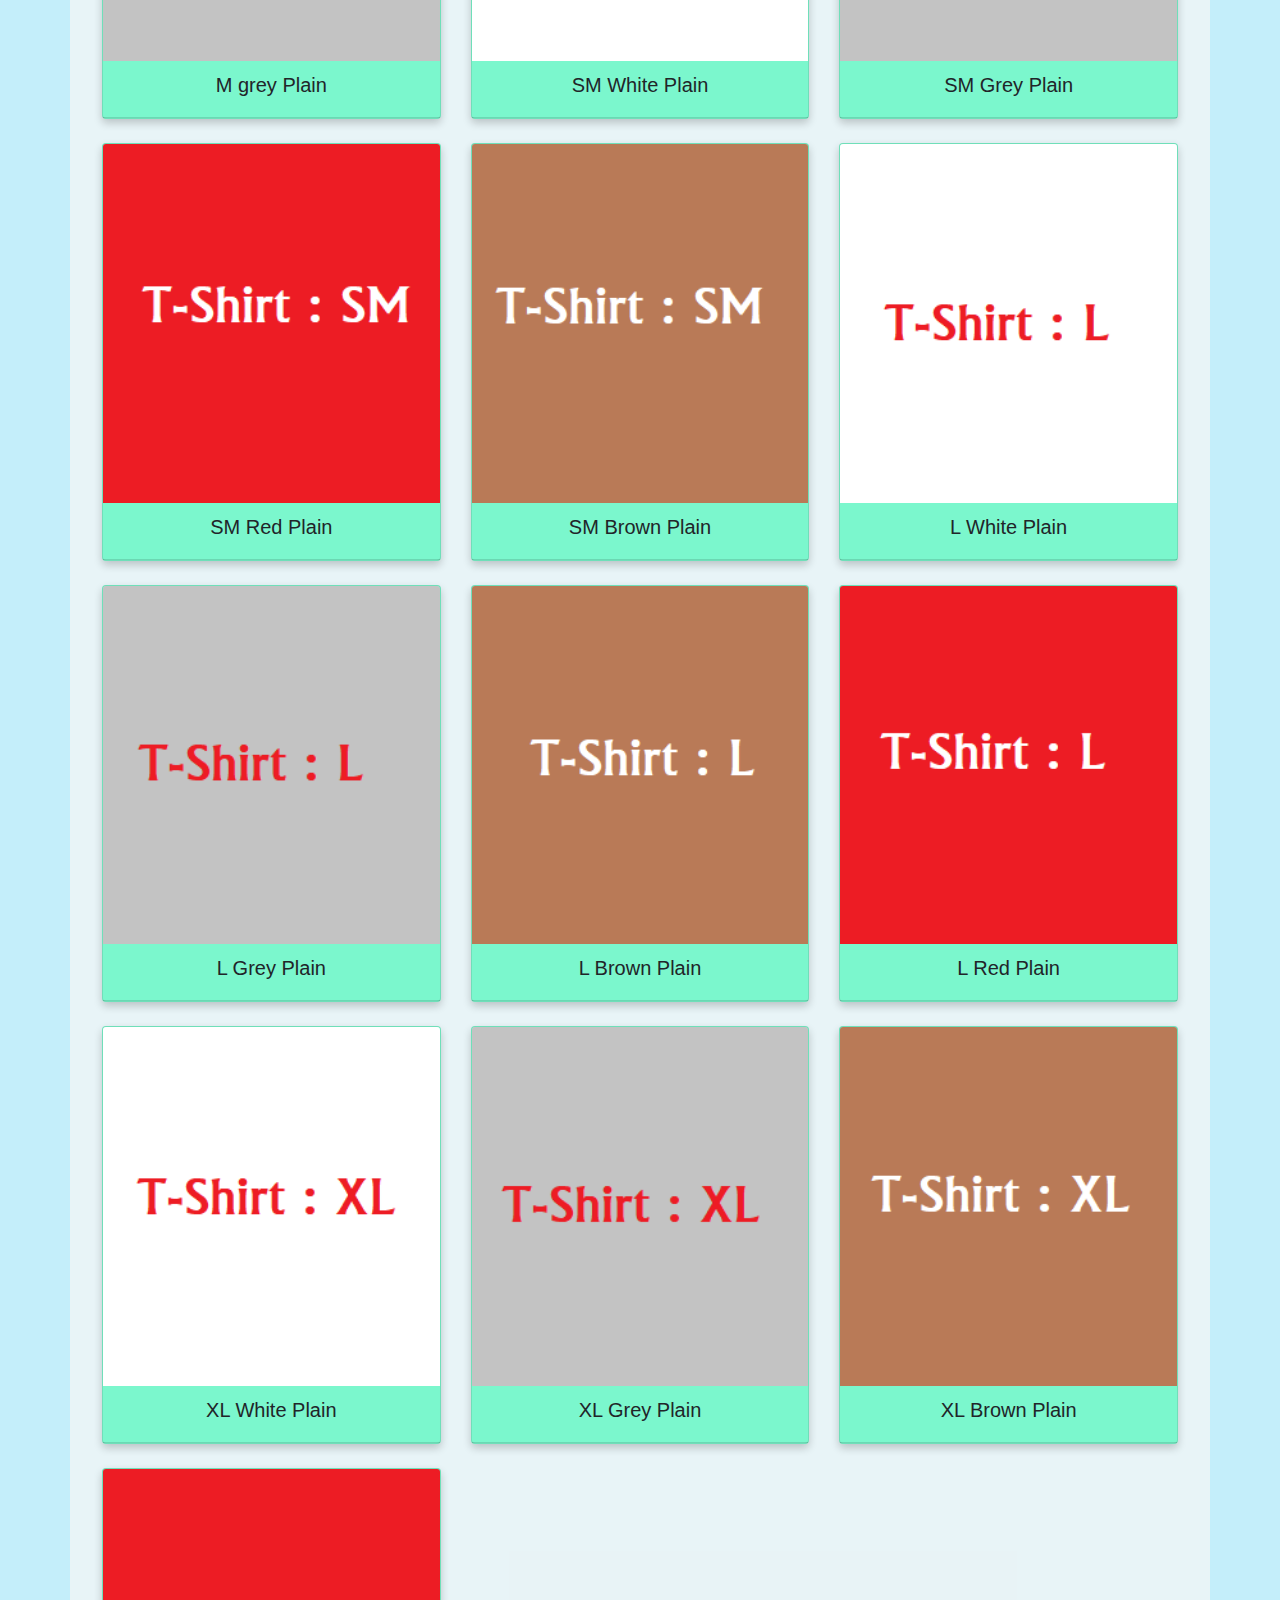
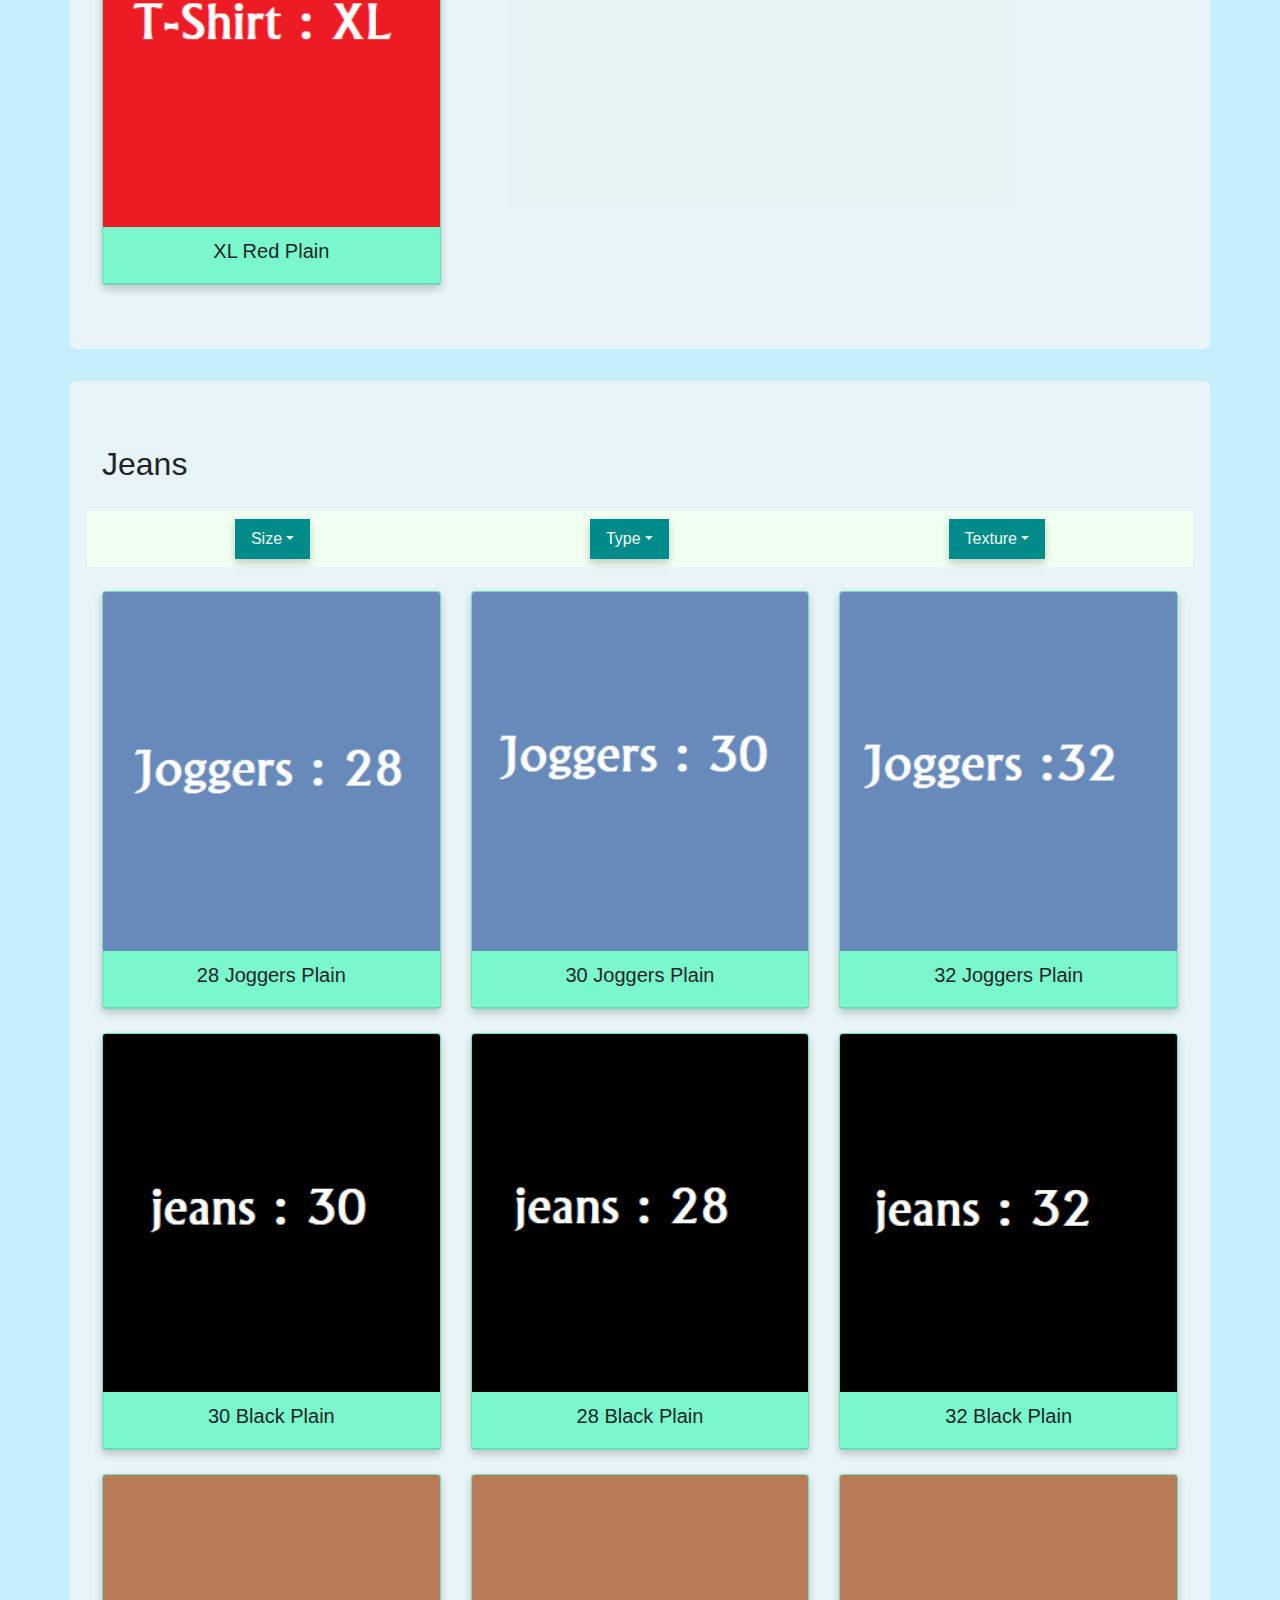
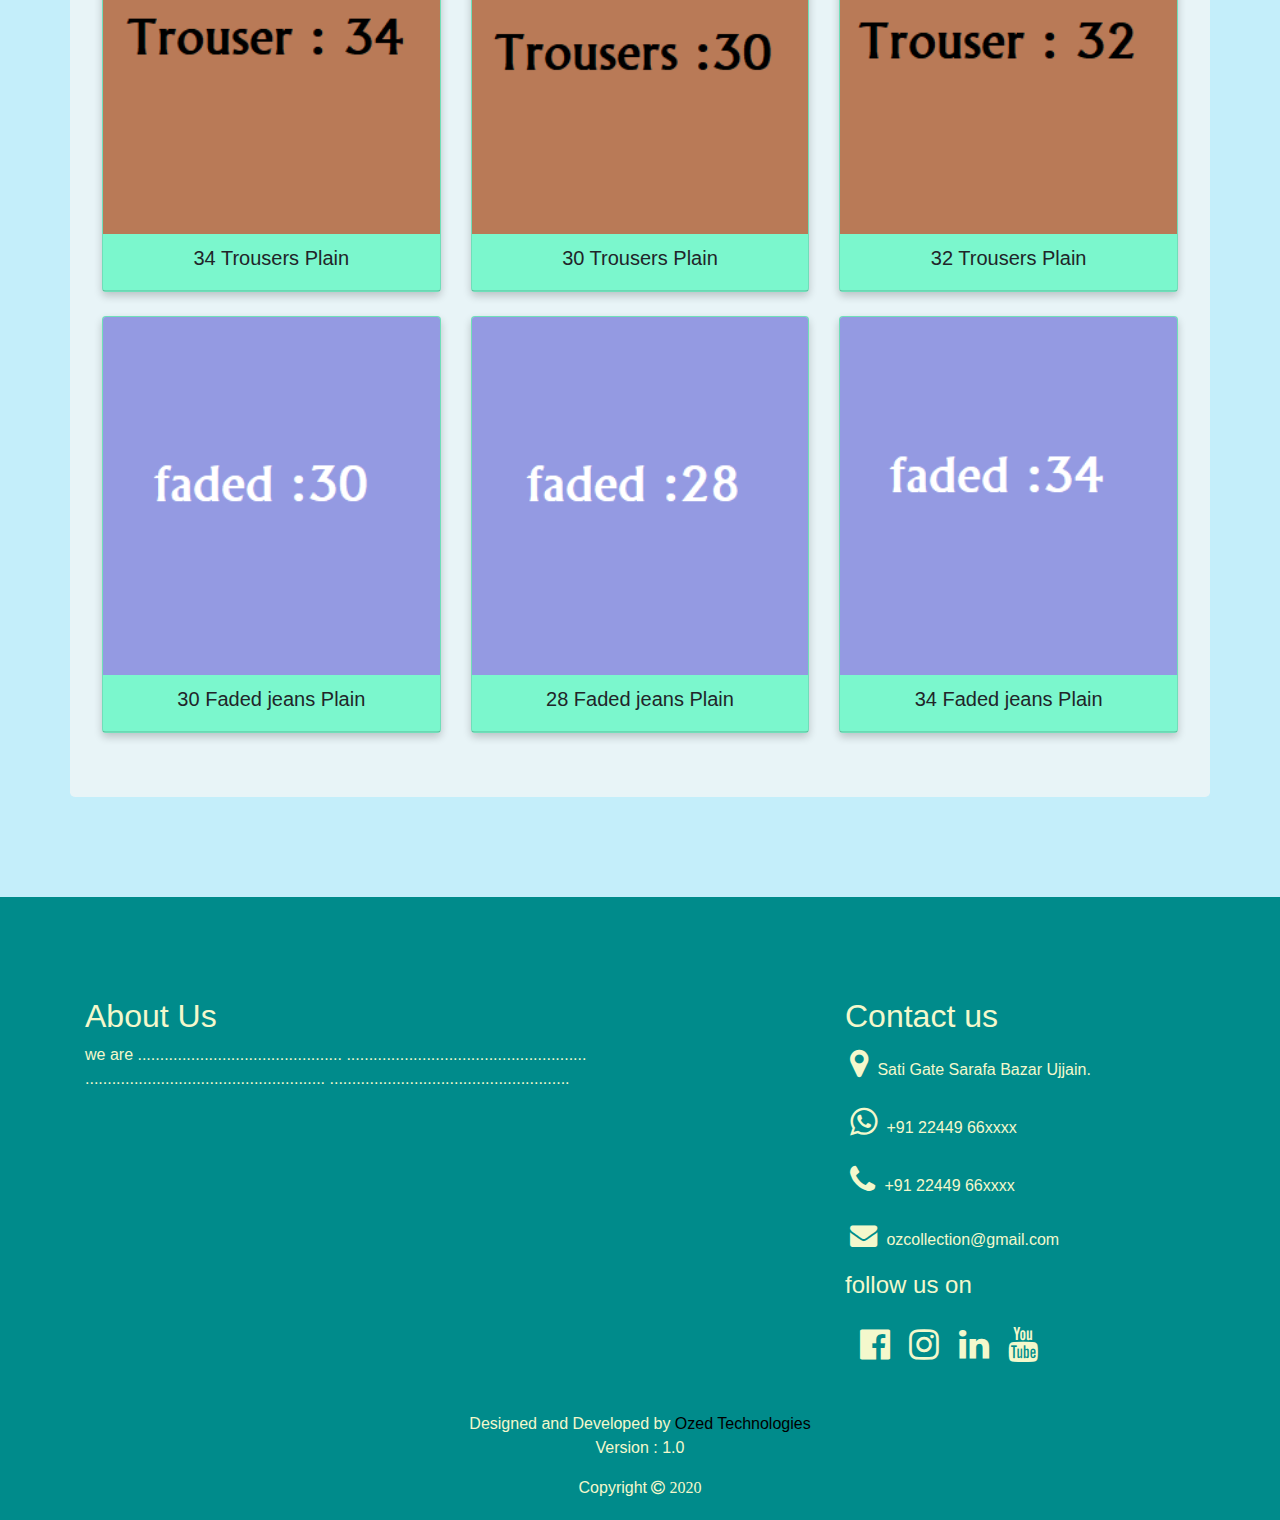
<file: men.html>
<!DOCTYPE html>
<html lang="en">
    <head>
        <title>Oz Collection-men</title>
        <link rel="icon" href="images/logo.png" type="image/png">
        <meta charset="utf-8">
        <meta name="theme-color" content="darkcyan">
        <meta name="viewport" content="width=device-width, initial-scale=1" />
        <meta name="auther" description="Aziz-Ansari">
        <link rel="stylesheet"  href="styles/bootstrap.min.css" type="text/css" />
        <script src="poppers/popper.min.js"></script>
        <script src="jQuery/jquery-3.5.1.min.js"></script>
        <script src="scripts/bootstrap.min.js"></script>
        <script src="scripts/filter.js" type="text/javascript"></script>

        <link rel="stylesheet" href="styles/style.css">
        <link rel="stylesheet" href="font-awesome/css/all.min.css">
        <link rel="stylesheet" href="font-awesome/font-awesome-4.7.0/css/font-awesome.min.css">
    
    </head>
    <body>
      <nav class="navbar navbar-expand-md" id="nav-bar">
        <a class="navbar-brand logo_h" href="index.html"><img src="images/logo1.png" alt=""></a>
        <button class="navbar-toggler" type="button" data-toggle="collapse" data-target="#navbarsExample04" aria-controls="navbarsExample04" aria-expanded="false" aria-label="Toggle navigation">
          <span class="bar-icon">&#9776;</span>
        </button>
  
        <div class="collapse navbar-collapse offset-3" id="navbarsExample04">
              <ul class="navbar-nav mr-auto">
                <li class="nav-item">
                  <a class="nav-link" href="index.html">Home</a>
                </li>
                <li class="nav-item dropdown offset-1">
                      <a class="nav-link dropdown-toggle" href="#" id="dropdown04" data-toggle="dropdown" aria-haspopup="true" aria-expanded="false">Shop</a>
                      <div class="dropdown-menu" aria-labelledby="dropdown04">
                          <a class="dropdown-item" href="#">Brows product</a>
                          <a class="dropdown-item" href="men.html">Shop for men</a>
                          <a class="dropdown-item" href="women.html">Shop for women</a>
                          <a class="dropdown-item" href="kids.html">Shop for kids</a>
                      </div>
                </li>
                <li class="nav-item offset-1">
                  <a class="nav-link" href="#">Offers</a>
                </li>
                <li class="nav-item offset-1">
                  <a class="nav-link" href="#contact_info" >Contact</a>
                </li>
              </ul>
        </div>
      </nav>
          <div id="carouselExampleIndicators" class="carousel slide" data-ride="carousel">
                  <div class="carousel-inner" style="margin-top: 65px;">
                    <div class="carousel-item active">
                      <img src="images/banner.png" class="d-block w-100" alt="banner">
                    </div>
                    <div class="carousel-item">
                      <img src="images/men/men-banner1.jpg" class="d-block w-100" alt="...">
                    </div>
                    <div class="carousel-item">
                      <img src="images/men/men-banner-2.jpg" class="d-block w-100" alt="...">
                    </div>
                    <div class="carousel-item">
                      <img src="images/men/men-banner3.jpg" class="d-block w-100" alt="...">
                    </div>

                  </div>
                  <a class="carousel-control-prev" href="#carouselExampleIndicators" role="button" data-slide="prev">
                    <span class="carousel-control-prev-icon" aria-hidden="true"></span>
                    <span class="sr-only">Previous</span>
                  </a>
                  <a class="carousel-control-next" href="#carouselExampleIndicators" role="button" data-slide="next">
                    <span class="carousel-control-next-icon" aria-hidden="true"></span>
                    <span class="sr-only">Next</span>
                  </a>
          </div>

              <div class="men_prod_nav container">
                <ul class="listing1">
                  <li class="rounded-pill">All</li>
                  <li class="rounded-pill">Shirts</li>
                  <li class="rounded-pill">T-Shirts</li>
                  <li class="rounded-pill">Jeans</li>
                </ul>
              </div>

            <!--================ Shirt secrtion start =================-->

          <div class="jumbotron container box1 All Shirts" style="background-color: rgba(245, 245, 245, 0.726);">
            <div class="row">
            <h2 class="col-md-12">Shirts</h2>
              
              <div class="filter-bar d-flex flex-wrap align-items-center col-md-12" id="product_filter"style="margin-top: 20px;">
                <div class="filter_bar" style="background-color:darkcyan;">
                  <a class="nav-link dropdown-toggle"href="#" id="dropdown04" data-toggle="dropdown" aria-haspopup="true" aria-expanded="false">Size</a>
                  <ul class="listing2 dropdown-menu" aria-labelledby="dropdown04" id="listing_shirt">
                    <li class="dropdown-item">SM</li>
                    <li class="dropdown-item">M</li>
                    <li class="dropdown-item">L</li>
                    <li class="dropdown-item">XL</li>
                  </ul>
                </div>

                <div class="filter_bar" style="background-color:darkcyan;">
                  <a class="nav-link dropdown-toggle"href="#" id="dropdown04" data-toggle="dropdown" aria-haspopup="true" aria-expanded="false">Color</a>
                  <ul class="listing3 dropdown-menu" aria-labelledby="dropdown04" id="listing_shirt">
                    <li class="dropdown-item">Grey</li>
                    <li class="dropdown-item">Blue</li>
                    <li class="dropdown-item">Brown</li>
                    <li class="dropdown-item">White</li>
                    <li class="dropdown-item">Red</li>

                  </ul>
                </div>

                <div class="filter_bar" style="background-color:darkcyan;">
                  <a class="nav-link dropdown-toggle"href="#" id="dropdown04" data-toggle="dropdown" aria-haspopup="true" aria-expanded="false">Texture</a>
                  <ul class="listing4 dropdown-menu" aria-labelledby="dropdown04" id="listing_shirt">
                    <li class="dropdown-item">Plain</li>
                    <li class="dropdown-item">Checks</li>
                    <li class="dropdown-item">Line</li>
                    <li class="dropdown-item">Floral</li>
                  </ul>
                </div>
              </div>

              <div class="col-md-4 box2 M Grey Plain">
                <div class="card mt-4 b" style="width: auto; background-color: aquamarine;">
                  <a class="" data-toggle="modal" data-target="#product-id01"><img src="images/men/shirt-m-gr.png" class="card-img-top" alt="..."></a>
                  <div class="card-header text-center">
                      <h5>M Grey Plain</h5>
                  </div>
                </div>  
              </div>

              <div class="col-md-4 box2 M Blue Plain">
                <div class="card mt-4" style="width: auto; background-color: aquamarine;">
                  <a class="" data-toggle="modal" data-target="#product-id01"><img src="images/men/shirt-m-sb.png" class="card-img-top" alt="..."></a>
                  <div class="card-header text-center">
                      <h5>M Blue Plain</h5>
                  </div>
                </div>  
              </div>

              <div class="col-md-4 box2 M White Plain">
                <div class="card mt-4" style="width: auto; background-color: aquamarine;">
                  <a class="" data-toggle="modal" data-target="#product-id01"><img src="images/men/shirt-m-wh.png" class="card-img-top" alt="..."></a>
                  <div class="card-header text-center">
                      <h5>M White Plain</h5>
                  </div>
                </div>  
              </div>

              <div class="col-md-4 box2 M Brown Plain">
                <div class="card mt-4" style="width: auto; background-color: aquamarine;">
                  <a class="" data-toggle="modal" data-target="#product-id01"><img src="images/men/shirt-m-br.png" class="card-img-top" alt="..."></a>
                  <div class="card-header text-center">
                      <h5>M Brown Plain</h5>
                  </div>
                </div>  
              </div>

              <div class="col-md-4 box2 M Red Plain">
                <div class="card mt-4" style="width: auto; background-color: aquamarine;">
                  <a class="" data-toggle="modal" data-target="#product-id01"><img src="images/men/shirt-m-rd.png" class="card-img-top" alt="..."></a>
                  <div class="card-header text-center">
                      <h5>M Red Plain</h5>
                  </div>
                </div>  
              </div>

              <div class="col-md-4 box2 XL White Plain">
                <div class="card mt-4" style="width: auto; background-color: aquamarine;">
                  <a class="" data-toggle="modal" data-target="#product-id01"><img src="images/men/shirt-xl-wh.png" class="card-img-top" alt="..."></a>
                  <div class="card-header text-center">
                      <h5>XL White Plain</h5>
                  </div>
                </div>  
              </div>

              <div class="col-md-4 box2 XL Grey Plain">
                <div class="card mt-4" style="width: auto; background-color: aquamarine;">
                  <a class="" data-toggle="modal" data-target="#product-id01"><img src="images/men/shirt-xl-gr.png" class="card-img-top" alt="..."></a>
                  <div class="card-header text-center">
                      <h5>XL Gray Plain</h5>
                  </div>
                </div>  
              </div>

              <div class="col-md-4 box2 XL Blue Plain">
                <div class="card mt-4" style="width: auto; background-color: aquamarine;">
                  <a class="" data-toggle="modal" data-target="#product-id01"><img src="images/men/shirt-xl-sb.png" class="card-img-top" alt="..."></a>
                  <div class="card-header text-center">
                      <h5>XL Blue Plain</h5>
                  </div>
                </div>  
              </div>

              <div class="col-md-4 box2 XL Brown Plain">
                <div class="card mt-4" style="width: auto; background-color: aquamarine;">
                  <a class="" data-toggle="modal" data-target="#product-id01"><img src="images/men/shirt-xl-br.png" class="card-img-top" alt="..."></a>
                  <div class="card-header text-center">
                      <h5>Xl Brown plain</h5>
                  </div>
                </div>  
              </div>

              <div class="col-md-4 box2 XL Red Plain">
                <div class="card mt-4" style="width: auto; background-color: aquamarine;">
                  <a class="" data-toggle="modal" data-target="#product-id01"><img src="images/men/shirt-xl-rd.png" class="card-img-top" alt="..."></a>
                  <div class="card-header text-center">
                      <h5>Xl red plain</h5>
                  </div>
                </div>  
              </div>

              <div class="col-md-4 box2 L Red Plain">
                <div class="card mt-4" style="width: auto; background-color: aquamarine;">
                  <a class="" data-toggle="modal" data-target="#product-id01"><img src="images/men/shirt-l-rd.png" class="card-img-top" alt="..."></a>
                  <div class="card-header text-center">
                      <h5>L red plain</h5>
                  </div>
                </div>  
              </div>

              <div class="col-md-4 box2 L Grey Plain">
                <div class="card mt-4" style="width: auto; background-color: aquamarine;">
                  <a class="" data-toggle="modal" data-target="#product-id01"><img src="images/men/shirt-l-gr.png" class="card-img-top" alt="..."></a>
                  <div class="card-header text-center">
                      <h5>L grey plain</h5>
                  </div>
                </div>  
              </div>

              <div class="col-md-4 box2 L White Plain">
                <div class="card mt-4" style="width: auto; background-color: aquamarine;">
                  <a class="" data-toggle="modal" data-target="#product-id01"><img src="images/men/shirt-l-wh.png" class="card-img-top" alt="..."></a>
                  <div class="card-header text-center">
                      <h5>L White Plain</h5>
                  </div>
                </div>  
              </div>

              <div class="col-md-4 box2 L Brown Plain">
                <div class="card mt-4" style="width: auto; background-color: aquamarine;">
                  <a class="" data-toggle="modal" data-target="#product-id01"><img src="images/men/shirt-l-br.png" class="card-img-top" alt="..."></a>
                  <div class="card-header text-center">
                      <h5>L brown plain</h5>
                  </div>
                </div>  
              </div>

              <div class="col-md-4 box2 L Blue Plain">
                <div class="card mt-4" style="width: auto; background-color: aquamarine;">
                  <a class="" data-toggle="modal" data-target="#product-id01"><img src="images/men/shirt-l-bl.png" class="card-img-top" alt="..."></a>
                  <div class="card-header text-center">
                      <h5>L blue plain</h5>
                  </div>
                </div>  
              </div>

              <div class="col-md-4 box2 SM Red Plain">
                <div class="card mt-4" style="width: auto; background-color: aquamarine;">
                  <a class="" data-toggle="modal" data-target="#product-id01"><img src="images/men/shirt-sm-rd.png" class="card-img-top" alt="..."></a>
                  <div class="card-header text-center">
                      <h5>Sm red plain</h5>
                  </div>
                </div>  
              </div>

              <div class="col-md-4 box2 SM Brown Plain">
                <div class="card mt-4" style="width: auto; background-color: aquamarine;">
                  <a class="" data-toggle="modal" data-target="#product-id01"><img src="images/men/shirt-sm-br.png" class="card-img-top" alt="..."></a>
                  <div class="card-header text-center">
                      <h5>Sm brown plain</h5>
                  </div>
                </div>  
              </div>

              <div class="col-md-4 box2 SM White Plain">
                <div class="card mt-4" style="width: auto; background-color: aquamarine;">
                  <a class="" data-toggle="modal" data-target="#product-id01"><img src="images/men/shirt-sm-wh.png" class="card-img-top" alt="..."></a>
                  <div class="card-header text-center">
                      <h5>Sm White plain</h5>
                  </div>
                </div>  
              </div>

            </div>
          </div>
            <!--================ Shirt secrtion end =================-->

            <!--================ T-Shirt secrtion start =================-->


          <div class="jumbotron container box1 All T-Shirts" style="background-color: rgba(245, 245, 245, 0.726);">
            <div class="row">
              <h2 class="col-md-12">T-Shirts</h2>
              <div class="filter-bar d-flex flex-wrap align-items-center col-md-12" id="product_filter"style="margin-top: 20px;">
                <div class="filter_bar" style="background-color:darkcyan;">
                  <a class="nav-link dropdown-toggle"href="#" id="dropdown04" data-toggle="dropdown" aria-haspopup="true" aria-expanded="false">Size</a>
                  <ul class="listing5 dropdown-menu" aria-labelledby="dropdown04" id="listing_shirt">
                    <li class="dropdown-item">SM</li>
                    <li class="dropdown-item">M</li>
                    <li class="dropdown-item">L</li>
                    <li class="dropdown-item">XL</li>
                  </ul>
                </div>

                <div class="filter_bar" style="background-color:darkcyan;">
                  <a class="nav-link dropdown-toggle"href="#" id="dropdown04" data-toggle="dropdown" aria-haspopup="true" aria-expanded="false">Color</a>
                  <ul class="listing6 dropdown-menu" aria-labelledby="dropdown04" id="listing_shirt">
                    <li class="dropdown-item">Grey</li>
                    <li class="dropdown-item">Red</li>
                    <li class="dropdown-item">Brown</li>
                    <li class="dropdown-item">White</li>
                  </ul>
                </div>

                <div class="filter_bar" style="background-color:darkcyan;">
                  <a class="nav-link dropdown-toggle"href="#" id="dropdown04" data-toggle="dropdown" aria-haspopup="true" aria-expanded="false">Texture</a>
                  <ul class="listing7 dropdown-menu" aria-labelledby="dropdown04" id="listing_shirt">
                    <li class="dropdown-item">Plain</li>
                    <li class="dropdown-item">Checks</li>
                    <li class="dropdown-item">Line</li>
                    <li class="dropdown-item">Floral</li>
                  </ul>
                </div>
              </div>

              <div class="col-md-4 box3 M White Plain">
                <div class="card mt-4" style="width: auto; background-color: aquamarine;">
                  <a class="" data-toggle="modal" data-target="#product-id01"><img src="images/men/T_Shirts/tshrt-m-wh.png" class="card-img-top" alt="..."></a>
                  <div class="card-header text-center">
                      <h5>M White Plain</h5>
                  </div>
                </div>  
              </div>

              <div class="col-md-4 box3 M Red Plain">
                <div class="card mt-4" style="width: auto; background-color: aquamarine;">
                  <a class="" data-toggle="modal" data-target="#product-id01"><img src="images/men/T_Shirts/tshrt-m-rd.png" class="card-img-top" alt="..."></a>
                  <div class="card-header text-center">
                      <h5>M red Plain</h5>
                  </div>
                </div>  
              </div>

              <div class="col-md-4 box3 M Brown Plain">
                <div class="card mt-4" style="width: auto; background-color: aquamarine;">
                  <a class="" data-toggle="modal" data-target="#product-id01"><img src="images/men/T_Shirts/tshrt-m-br.png" class="card-img-top" alt="..."></a>
                  <div class="card-header text-center">
                      <h5>M brown Plain</h5>
                  </div>
                </div>  
              </div>

              <div class="col-md-4 box3 M Grey Plain">
                <div class="card mt-4" style="width: auto; background-color: aquamarine;">
                  <a class="" data-toggle="modal" data-target="#product-id01"><img src="images/men/T_Shirts/tshrt-m-gr.png" class="card-img-top" alt="..."></a>
                  <div class="card-header text-center">
                      <h5>M grey Plain</h5>
                  </div>
                </div>  
              </div>

              <div class="col-md-4 box3 SM White Plain">
                <div class="card mt-4" style="width: auto; background-color: aquamarine;">
                  <a class="" data-toggle="modal" data-target="#product-id01"><img src="images/men/T_Shirts/tshrt-sm-wh.png" class="card-img-top" alt="..."></a>
                  <div class="card-header text-center">
                      <h5>SM White Plain</h5>
                  </div>
                </div>  
              </div>

              <div class="col-md-4 box3 SM Grey Plain">
                <div class="card mt-4" style="width: auto; background-color: aquamarine;">
                  <a class="" data-toggle="modal" data-target="#product-id01"><img src="images/men/T_Shirts/tshrt-sm-gr.png" class="card-img-top" alt="..."></a>
                  <div class="card-header text-center">
                      <h5>SM Grey Plain</h5>
                  </div>
                </div>  
              </div>

              <div class="col-md-4 box3 SM Red Plain">
                <div class="card mt-4" style="width: auto; background-color: aquamarine;">
                  <a class="" data-toggle="modal" data-target="#product-id01"><img src="images/men/T_Shirts/tshrt-sm-rd.png" class="card-img-top" alt="..."></a>
                  <div class="card-header text-center">
                      <h5>SM Red Plain</h5>
                  </div>
                </div>  
              </div>

              <div class="col-md-4 box3 SM Brown Plain">
                <div class="card mt-4" style="width: auto; background-color: aquamarine;">
                  <a class="" data-toggle="modal" data-target="#product-id01"><img src="images/men/T_Shirts/tshrt-sm-br.png" class="card-img-top" alt="..."></a>
                  <div class="card-header text-center">
                      <h5>SM Brown Plain</h5>
                  </div>
                </div>  
              </div>

              <div class="col-md-4 box3 L White Plain">
                <div class="card mt-4" style="width: auto; background-color: aquamarine;">
                  <a class="" data-toggle="modal" data-target="#product-id01"><img src="images/men/T_Shirts/tshrt-l-wh.png" class="card-img-top" alt="..."></a>
                  <div class="card-header text-center">
                      <h5>L White Plain</h5>
                  </div>
                </div>  
              </div>

              <div class="col-md-4 box3 L Grey Plain">
                <div class="card mt-4" style="width: auto; background-color: aquamarine;">
                  <a class="" data-toggle="modal" data-target="#product-id01"><img src="images/men/T_Shirts/tshrt-l-gr.png" class="card-img-top" alt="..."></a>
                  <div class="card-header text-center">
                      <h5>L Grey Plain</h5>
                  </div>
                </div>  
              </div>

              <div class="col-md-4 box3 L Brown Plain">
                <div class="card mt-4" style="width: auto; background-color: aquamarine;">
                  <a class="" data-toggle="modal" data-target="#product-id01"><img src="images/men/T_Shirts/tshrt-l-br.png" class="card-img-top" alt="..."></a>
                  <div class="card-header text-center">
                      <h5>L Brown Plain</h5>
                  </div>
                </div>  
              </div>

              <div class="col-md-4 box3 L Red Plain">
                <div class="card mt-4" style="width: auto; background-color: aquamarine;">
                  <a class="" data-toggle="modal" data-target="#product-id01"><img src="images/men/T_Shirts/tshrt-l-rd.png" class="card-img-top" alt="..."></a>
                  <div class="card-header text-center">
                      <h5>L Red Plain</h5>
                  </div>
                </div>  
              </div>

              <div class="col-md-4 box3 XL White Plain">
                <div class="card mt-4" style="width: auto; background-color: aquamarine;">
                  <a class="" data-toggle="modal" data-target="#product-id01"><img src="images/men/T_Shirts/tshrt-xl-wh.png" class="card-img-top" alt="..."></a>
                  <div class="card-header text-center">
                      <h5>XL White Plain</h5>
                  </div>
                </div>  
              </div>

              <div class="col-md-4 box3 XL Grey Plain">
                <div class="card mt-4" style="width: auto; background-color: aquamarine;">
                  <a class="" data-toggle="modal" data-target="#product-id01"><img src="images/men/T_Shirts/tshrt-xl-gr.png" class="card-img-top" alt="..."></a>
                  <div class="card-header text-center">
                      <h5>XL Grey Plain</h5>
                  </div>
                </div>  
              </div>

              <div class="col-md-4 box3 XL Brown Plain">
                <div class="card mt-4" style="width: auto; background-color: aquamarine;">
                  <a class="" data-toggle="modal" data-target="#product-id01"><img src="images/men/T_Shirts/tshrt-xl-br.png" class="card-img-top" alt="..."></a>
                  <div class="card-header text-center">
                      <h5>XL Brown Plain</h5>
                  </div>
                </div>  
              </div>

              <div class="col-md-4 box3 XL Red Plain">
                <div class="card mt-4" style="width: auto; background-color: aquamarine;">
                  <a class="" data-toggle="modal" data-target="#product-id01"><img src="images/men/T_Shirts/tshrt-xl-rd.png" class="card-img-top" alt="..."></a>
                  <div class="card-header text-center">
                      <h5>XL Red Plain</h5>
                  </div>
                </div>  
              </div>



            </div>
          </div>

            <!--================ T-Shirt secrtion end =================-->

            <!--================ Jeans secrtion start =================-->

          <div class="jumbotron container box1 All Jeans" style="background-color: rgba(245, 245, 245, 0.726);">
            <div class="row">
              <h2 class="col-md-12">Jeans</h2>
              <div class="filter-bar d-flex flex-wrap align-items-center col-md-12" id="product_filter"style="margin-top: 20px;">
                <div class="filter_bar" style="background-color:darkcyan;">
                  <a class="nav-link dropdown-toggle"href="#" id="dropdown04" data-toggle="dropdown" aria-haspopup="true" aria-expanded="false">Size</a>
                  <ul class="listing8 dropdown-menu" aria-labelledby="dropdown04" id="listing_shirt">
                    <li class="dropdown-item">28</li>
                    <li class="dropdown-item">30</li>
                    <li class="dropdown-item">32</li>
                    <li class="dropdown-item">34</li>
                  </ul>
                </div>

                <div class="filter_bar" style="background-color:darkcyan;">
                  <a class="nav-link dropdown-toggle"href="#" id="dropdown04" data-toggle="dropdown" aria-haspopup="true" aria-expanded="false">Type</a>
                  <ul class="listing9 dropdown-menu" aria-labelledby="dropdown04" id="listing_shirt">
                    <li class="dropdown-item">Joggers</li>
                    <li class="dropdown-item">Denim</li>
                    <li class="dropdown-item">Faded</li>
                    <li class="dropdown-item">Black</li>
                  </ul>
                </div>

                <div class="filter_bar" style="background-color:darkcyan;">
                  <a class="nav-link dropdown-toggle"href="#" id="dropdown04" data-toggle="dropdown" aria-haspopup="true" aria-expanded="false">Texture</a>
                  <ul class="listing10 dropdown-menu" aria-labelledby="dropdown04" id="listing_shirt">
                    <li class="dropdown-item">Plain</li>
                    <li class="dropdown-item">Pattern</li>
                    <li class="dropdown-item">Trousers</li>
                    <li class="dropdown-item">A</li>
                  </ul>
                </div>
              </div>

              <div class="col-md-4 box4 28 Joggers Plain">
                <div class="card mt-4" style="width: auto; background-color: aquamarine;">
                  <a class="" data-toggle="modal" data-target="#product-id01"><img src="images/men/Jeans/jeans-jogs-28.png" class="card-img-top" alt="..."></a>
                  <div class="card-header text-center">
                      <h5>28 Joggers Plain</h5>
                  </div>
                </div>  
              </div>

              <div class="col-md-4 box4 30 Joggers Plain">
                <div class="card mt-4" style="width: auto; background-color: aquamarine;">
                  <a class="" data-toggle="modal" data-target="#product-id01"><img src="images/men/Jeans/jeans-jogs-30.png" class="card-img-top" alt="..."></a>
                  <div class="card-header text-center">
                      <h5>30 Joggers Plain</h5>
                  </div>
                </div>  
              </div>

              <div class="col-md-4 box4 32 Joggers Plain">
                <div class="card mt-4" style="width: auto; background-color: aquamarine;">
                  <a class="" data-toggle="modal" data-target="#product-id01"><img src="images/men/Jeans/jeans-jogs-32.png" class="card-img-top" alt="..."></a>
                  <div class="card-header text-center">
                      <h5>32 Joggers Plain</h5>
                  </div>
                </div>  
              </div>

              <div class="col-md-4 box4 30 Black Plain">
                <div class="card mt-4" style="width: auto; background-color: aquamarine;">
                  <a class="" data-toggle="modal" data-target="#product-id01"><img src="images/men/Jeans/jeans-blk-30.png" class="card-img-top" alt="..."></a>
                  <div class="card-header text-center">
                      <h5>30 Black Plain</h5>
                  </div>
                </div>  
              </div>

              <div class="col-md-4 box4 28 Black Plain">
                <div class="card mt-4" style="width: auto; background-color: aquamarine;">
                  <a class="" data-toggle="modal" data-target="#product-id01"><img src="images/men/Jeans/jeans-blk-28.png" class="card-img-top" alt="..."></a>
                  <div class="card-header text-center">
                      <h5>28 Black Plain</h5>
                  </div>
                </div>  
              </div>

              <div class="col-md-4 box4 32 Black Plain">
                <div class="card mt-4" style="width: auto; background-color: aquamarine;">
                  <a class="" data-toggle="modal" data-target="#product-id01"><img src="images/men/Jeans/jeans-blk-32.png" class="card-img-top" alt="..."></a>
                  <div class="card-header text-center">
                      <h5>32 Black Plain</h5>
                  </div>
                </div>  
              </div>

              <div class="col-md-4 box4 34 Trousers Plain">
                <div class="card mt-4" style="width: auto; background-color: aquamarine;">
                  <a class="" data-toggle="modal" data-target="#product-id01"><img src="images/men/Jeans/jeans-tous-34.png" class="card-img-top" alt="..."></a>
                  <div class="card-header text-center">
                      <h5>34 Trousers Plain</h5>
                  </div>
                </div>  
              </div>

              <div class="col-md-4 box4 30 Trousers Plain">
                <div class="card mt-4" style="width: auto; background-color: aquamarine;">
                  <a class="" data-toggle="modal" data-target="#product-id01"><img src="images/men/Jeans/jeans-tous-30.png" class="card-img-top" alt="..."></a>
                  <div class="card-header text-center">
                      <h5>30 Trousers Plain</h5>
                  </div>
                </div>  
              </div>

              <div class="col-md-4 box4 32 Trousers Plain">
                <div class="card mt-4" style="width: auto; background-color: aquamarine;">
                  <a class="" data-toggle="modal" data-target="#product-id01"><img src="images/men/Jeans/jeans-tous-32.png" class="card-img-top" alt="..."></a>
                  <div class="card-header text-center">
                      <h5>32 Trousers Plain</h5>
                  </div>
                </div>  
              </div>

              <div class="col-md-4 box4 30 Faded Plain">
                <div class="card mt-4" style="width: auto; background-color: aquamarine;">
                  <a class="" data-toggle="modal" data-target="#product-id01"><img src="images/men/Jeans/jeans-fd-30.png" class="card-img-top" alt="..."></a>
                  <div class="card-header text-center">
                      <h5>30 Faded jeans Plain</h5>
                  </div>
                </div>  
              </div>

              <div class="col-md-4 box4 28 Faded Plain">
                <div class="card mt-4" style="width: auto; background-color: aquamarine;">
                  <a class="" data-toggle="modal" data-target="#product-id01"><img src="images/men/Jeans/jeans-fd-28.png" class="card-img-top" alt="..."></a>
                  <div class="card-header text-center">
                      <h5>28 Faded jeans Plain</h5>
                  </div>
                </div>  
              </div>

              <div class="col-md-4 box4 34 Faded Plain">
                <div class="card mt-4" style="width: auto; background-color: aquamarine;">
                  <a class="" data-toggle="modal" data-target="#product-id01"><img src="images/men/Jeans/jeans-fd-34.png" class="card-img-top" alt="..."></a>
                  <div class="card-header text-center">
                      <h5>34 Faded jeans Plain</h5>
                  </div>
                </div>  
              </div>

            </div>
          </div>
          </div>
          <!--================ Jeans section end =================-->
          <!--================ Model section start =================-->
          <section class="model_section product_id_01">
            <div class="modal fade" id="product-id01" tabindex="-1" role="dialog" aria-labelledby="exampleModalLabel" aria-hidden="true">
              <div class="modal-dialog modal-dialog-centered modal-dialog-scrollable">
                <div class="modal-content">
                  <div class="modal-header">
                    <h6 class="text-center" id="exampleModalLabel">product id01 red men shirt</h6>
                    <button type="button" class="close" data-dismiss="modal" aria-label="Close">
                      <span aria-hidden="true">&times;</span>
                    </button>
                  </div>
                  <div class="modal-body">
                    <h4>Faded SkyBlu Denim Jeans</h4>
                    <h3><i class="fa fa-inr" area-hidden="true"> 449.99</i></h3>
                    <div id="carouselExampleControls" class="carousel slide mb-5" data-ride="carousel">
                          <div class="carousel-inner">
                            <div class="carousel-item active">
                              <img src="images/kids1.jpg" class="d-block w-100" alt="...">
                            </div>
                            <div class="carousel-item">
                              <img src="images/br3.jpg" class="d-block w-100" alt="...">
                            </div>
                            <div class="carousel-item">
                              <img src="images/br5.jpg" class="d-block w-100" alt="...">
                            </div>
                          </div>
                          <a class="carousel-control-prev" href="#carouselExampleControls" role="button" data-slide="prev">
                            <span class="carousel-control-prev-icon" aria-hidden="true"></span>
                            <span class="sr-only">Previous</span>
                          </a>
                          <a class="carousel-control-next" href="#carouselExampleControls" role="button" data-slide="next">
                            <span class="carousel-control-next-icon" aria-hidden="true"></span>
                            <span class="sr-only">Next</span>
                          </a>
                    </div>
                    <div class="s_product_text">
                      <p class="short_desc">Short Product description<br>
                      Faded skyblue cotten jeans from Oz
                      </p>
                      
                    </div>
                    <div>
                      <h4 class="relevent_items_header">Similar Items</h4>
                    </div>
                    <div class="relevent_items">
                      <div class="item item_1">
                        <a class="" data-toggle="modal" data-target="#product-id02"><img src="images/relevent_item/rel_m1.jpg" class="card-img-top" alt="..."></a>

                      </div>
                      <div class="item item_2">
                        <a class="" data-toggle="modal" data-target="#product-id02"><img src="images/relevent_item/rel_k1.jpg" class="card-img-top" alt="..."></a>

                      </div>
                      <div class="item item_3">
                        <a class="" data-toggle="modal" data-target="#product-id02"><img src="images/relevent_item/rel_m2.jpg" class="card-img-top" alt="..."></a>

                      </div>
                      <div class="item item_3">
                        <a class="" data-toggle="modal" data-target="#product-id02"><img src="images/relevent_item/rel_k2.jpg" class="card-img-top" alt="..."></a>

                      </div>
                    </div>
                        
                    <section class="product_description_area mt-4">
                          <div class="container">
                            <ul class="nav nav-tabs mt-2 mb-2" id="myTab" role="tablist">
                              <li class="nav-item">
                                <a class="nav-link rounded-pill modal-nv-link" id="home-tab" data-toggle="tab" href="#home" role="tab" aria-controls="home" aria-selected="true">Description</a>
                              </li>
                              <li class="nav-item">
                                <a class="nav-link rounded-pill modal-nv-link" id="profile-tab" data-toggle="tab" href="#profile" role="tab" aria-controls="profile"
                                 aria-selected="false">Specification</a>
                              </li>
                            </ul>
                            <div class="tab-content" id="myTabContent">
                              <div class="tab-pane fade" id="home" role="tabpanel" aria-labelledby="home-tab">
                                <p class="short_desc">Beryl Cook is one of Britain’s most talented and amusing artists .Beryl’s pictures feature women of all shapes
                                  and sizes enjoying themselves .Born between the two world wars, Beryl Cook eventually left Kendrick School in
                                  Reading at the age of 15, where she went to secretarial school and then into an insurance office. After moving to
                                  London and then Hampton, she eventually married her next door neighbour from Reading, John Cook. He was an
                                  officer in the Merchant Navy and after he left the sea in 1956, they bought a pub for a year before John took a
                                  job in Southern Rhodesia with a motor company. Beryl bought their young son a box of watercolours, and when
                                  showing him how to use it, she decided that she herself quite enjoyed painting. John subsequently bought her a
                                  child’s painting set for her birthday and it was with this that she produced her first significant work, a
                                  half-length portrait of a dark-skinned lady with a vacant expression and large drooping breasts. It was aptly
                                  named ‘Hangover’ by Beryl’s husband and</p>
                                <p class="short_desc">It is often frustrating to attempt to plan meals that are designed for one. Despite this fact, we are seeing
                                  more and more recipe books and Internet websites that are dedicated to the act of cooking for one. Divorce and
                                  the death of spouses or grown children leaving for college are all reasons that someone accustomed to cooking for
                                  more than one would suddenly need to learn how to adjust all the cooking practices utilized before into a
                                  streamlined plan of cooking that is more efficient for one person creating less</p>
                              </div>
                              <div class="tab-pane fade" id="profile" role="tabpanel" aria-labelledby="profile-tab">
                                <div class="table-responsive">
                                  <table class="table">
                                    <tbody>
                                      <tr>
                                        <td>
                                          <h5>Height</h5>
                                        </td>
                                        <td>
                                          <h5>xx inch</h5>
                                        </td>
                                      </tr>
                                      <tr>
                                        <td>
                                          <h5>Hips</h5>
                                        </td>
                                        <td>
                                          <h5>xx inch</h5>
                                        </td>
                                      </tr>
                                      <tr>
                                        <td>
                                          <h5>Waist</h5>
                                        </td>
                                        <td>
                                          <h5>xx inch</h5>
                                        </td>
                                      </tr>
                                      <tr>
                                        <td>
                                          <h5>Stretch</h5>
                                        </td>
                                        <td>
                                          <h5>Stretchable</h5>
                                        </td>
                                      </tr>
                                      <tr>
                                        <td>
                                          <h5>Fit type</h5>
                                        </td>
                                        <td>
                                          <h5>Regular/slim fit</h5>
                                        </td>
                                      </tr>
                                      <tr>
                                        <td>
                                          <h5>Fabric</h5>
                                        </td>
                                        <td>
                                          <h5>Cotton</h5>
                                        </td>
                                      </tr>
                                      <tr>
                                        <td>
                                          <h5>Occasion</h5>
                                        </td>
                                        <td>
                                          <h5>Casual</h5>
                                        </td>
                                      </tr>
                                    </tbody>
                                  </table>
                                </div>
                              </div>
                              
                                
                      
                            </div>
                          </div>
                    </section>
                  </div>
                </div>
              </div>
            </div>
          </section>
          <section class="model_section product_id_01">
            <div class="modal fade" id="product-id02" tabindex="-1" role="dialog" aria-labelledby="exampleModalLabel" aria-hidden="true">
              <div class="modal-dialog modal-dialog-centered modal-dialog-scrollable">
                <div class="modal-content">
                  <div class="modal-header">
                    <h6 class="text-center" id="exampleModalLabel">product id01 red men shirt</h6>
                    <button type="button" class="close" data-dismiss="modal" aria-label="Close">
                      <span aria-hidden="true">&times;</span>
                    </button>
                  </div>
                  <div class="modal-body">
                    <h4>Faded SkyBlu Denim Jeans</h4>
                    <h3><i class="fa fa-inr" area-hidden="true"> 449.99</i></h3>
                    <div id="carouselExampleControls" class="carousel slide mb-5" data-ride="carousel">
                          <div class="carousel-inner">
                            <div class="carousel-item active">
                              <img src="images/kids1.jpg" class="d-block w-100" alt="...">
                            </div>
                            <div class="carousel-item">
                              <img src="images/br3.jpg" class="d-block w-100" alt="...">
                            </div>
                            <div class="carousel-item">
                              <img src="images/br5.jpg" class="d-block w-100" alt="...">
                            </div>
                          </div>
                          <a class="carousel-control-prev" href="#carouselExampleControls" role="button" data-slide="prev">
                            <span class="carousel-control-prev-icon" aria-hidden="true"></span>
                            <span class="sr-only">Previous</span>
                          </a>
                          <a class="carousel-control-next" href="#carouselExampleControls" role="button" data-slide="next">
                            <span class="carousel-control-next-icon" aria-hidden="true"></span>
                            <span class="sr-only">Next</span>
                          </a>
                    </div>
                    <div class="s_product_text">
                      <p class="short_desc">Mill Oil is an innovative oil filled radiator with the most modern technology. If you are looking for
                        something that can make your interior look awesome, and at the same time give you the pleasant warm feeling
                        during the winter.</p>
                      
                    </div>
                    <div class="relevent_items">
                      <div class="item item_1">
                        <a class="" data-toggle="modal" data-target="#product-id02"><img src="images/relevent_item/rel_m1.jpg" class="card-img-top" alt="..."></a>

                      </div>
                      <div class="item item_2">
                        item_2
                      </div>
                      <div class="item item_3">
                        item_3
                      </div>
                      <div class="item item_3">
                        item_4
                      </div>
                    </div>
                        
                    <section class="product_description_area mt-4">
                          <div class="container">
                            <ul class="nav nav-tabs mt-2 mb-2" id="myTab" role="tablist">
                              <li class="nav-item">
                                <a class="nav-link rounded-pill modal-nv-link" id="home-tab" data-toggle="tab" href="#home" role="tab" aria-controls="home" aria-selected="true">Description</a>
                              </li>
                              <li class="nav-item">
                                <a class="nav-link rounded-pill modal-nv-link" id="profile-tab" data-toggle="tab" href="#profile" role="tab" aria-controls="profile"
                                 aria-selected="false">Specification</a>
                              </li>
                            </ul>
                            <div class="tab-content" id="myTabContent">
                              <div class="tab-pane fade" id="home" role="tabpanel" aria-labelledby="home-tab">
                                <p class="short_desc">Beryl Cook is one of Britain’s most talented and amusing artists .Beryl’s pictures feature women of all shapes
                                  and sizes enjoying themselves .Born between the two world wars, Beryl Cook eventually left Kendrick School in
                                  Reading at the age of 15, where she went to secretarial school and then into an insurance office. After moving to
                                  London and then Hampton, she eventually married her next door neighbour from Reading, John Cook. He was an
                                  officer in the Merchant Navy and after he left the sea in 1956, they bought a pub for a year before John took a
                                  job in Southern Rhodesia with a motor company. Beryl bought their young son a box of watercolours, and when
                                  showing him how to use it, she decided that she herself quite enjoyed painting. John subsequently bought her a
                                  child’s painting set for her birthday and it was with this that she produced her first significant work, a
                                  half-length portrait of a dark-skinned lady with a vacant expression and large drooping breasts. It was aptly
                                  named ‘Hangover’ by Beryl’s husband and</p>
                                <p class="short_desc">It is often frustrating to attempt to plan meals that are designed for one. Despite this fact, we are seeing
                                  more and more recipe books and Internet websites that are dedicated to the act of cooking for one. Divorce and
                                  the death of spouses or grown children leaving for college are all reasons that someone accustomed to cooking for
                                  more than one would suddenly need to learn how to adjust all the cooking practices utilized before into a
                                  streamlined plan of cooking that is more efficient for one person creating less</p>
                              </div>
                              <div class="tab-pane fade" id="profile" role="tabpanel" aria-labelledby="profile-tab">
                                <div class="table-responsive">
                                  <table class="table">
                                    <tbody>
                                      <tr>
                                        <td>
                                          <h5>Height</h5>
                                        </td>
                                        <td>
                                          <h5>xx inch</h5>
                                        </td>
                                      </tr>
                                      <tr>
                                        <td>
                                          <h5>Hips</h5>
                                        </td>
                                        <td>
                                          <h5>xx inch</h5>
                                        </td>
                                      </tr>
                                      <tr>
                                        <td>
                                          <h5>Waist</h5>
                                        </td>
                                        <td>
                                          <h5>xx inch</h5>
                                        </td>
                                      </tr>
                                      <tr>
                                        <td>
                                          <h5>Stretch</h5>
                                        </td>
                                        <td>
                                          <h5>Stretchable</h5>
                                        </td>
                                      </tr>
                                      <tr>
                                        <td>
                                          <h5>Fit type</h5>
                                        </td>
                                        <td>
                                          <h5>Regular/slim fit</h5>
                                        </td>
                                      </tr>
                                      <tr>
                                        <td>
                                          <h5>Fabric</h5>
                                        </td>
                                        <td>
                                          <h5>Cotton</h5>
                                        </td>
                                      </tr>
                                      <tr>
                                        <td>
                                          <h5>Occasion</h5>
                                        </td>
                                        <td>
                                          <h5>Casual</h5>
                                        </td>
                                      </tr>
                                    </tbody>
                                  </table>
                                </div>
                              </div>
                              
                                
                      
                            </div>
                          </div>
                    </section>
                  </div>
                </div>
              </div>
            </div>
          </section>
          <!--================ model section end =================-->
      

          <footer>
            <div class="container">
              <div class="row">
                <div class="col-md-8">
                  <h2>About Us</h2>
                  <p>we are ..............................................
                    ......................................................
                    ......................................................
                    ......................................................
                  </p>
                  
                </div>
                <div class="col-md-4" id="contact_info">
                  <h2>Contact us</h2>
                  <p><span class="fa fa-map-marker cont_icon" style="font-size:2em; margin: 5px;"></span> Sati Gate Sarafa Bazar Ujjain.
                  </p>
                  <p><i class="fa fa-whatsapp cont_icon" aria-hidden="true" style="font-size:2em; margin: 5px;"></i>
                     +91 22449 66xxxx</p>
                  
                  <p><i class="fa fa-phone cont_icon" aria-hidden="true" style="font-size:2em; margin: 5px;"></i>
                      +91 22449 66xxxx
                  </p>
      
                  <p><i class="fa fa-envelope cont_icon" aria-hidden="true" style="font-size:1.7em; margin: 5px;"></i>
                    ozcollection@gmail.com
                  </p>
                  <h4>follow us on</h4>
                  <div class="conatct_">
                    <i class="fa fa-facebook-official contact_link" aria-hidden="true" style="font-size: 35px;"></i>
                    <i class="fa fa-instagram contact_link" aria-hidden="true" style="font-size: 35px;"></i>
                    <i class="fa fa-linkedin contact_link" aria-hidden="true" style="font-size: 35px;"></i>
                    <i class="fa fa-youtube contact_link" aria-hidden="true" style="font-size: 35px;"></i>
                  <div>
                </div>
      
                
              </div>
            </div>
            <div class="container mt-5 mb-0">
              <div class="row">
                <div class="col-md-12 text-center" id="footer_bottom">
                  <p class="copyright_info">
                    Designed and Developed by <a class="link_ozed" href="https://ozedtech.github.io" target="_blank" >Ozed Technologies</a><br>
                    <span class="version_info">Version : 1.0</span>
      
                  </p>
                  <span class="">Copyright <i class="fa fa-copyright"> 2020</i></span>
                </div>
              </div>
            </div>
      
          </footer>
    </body>
</html>
</file>
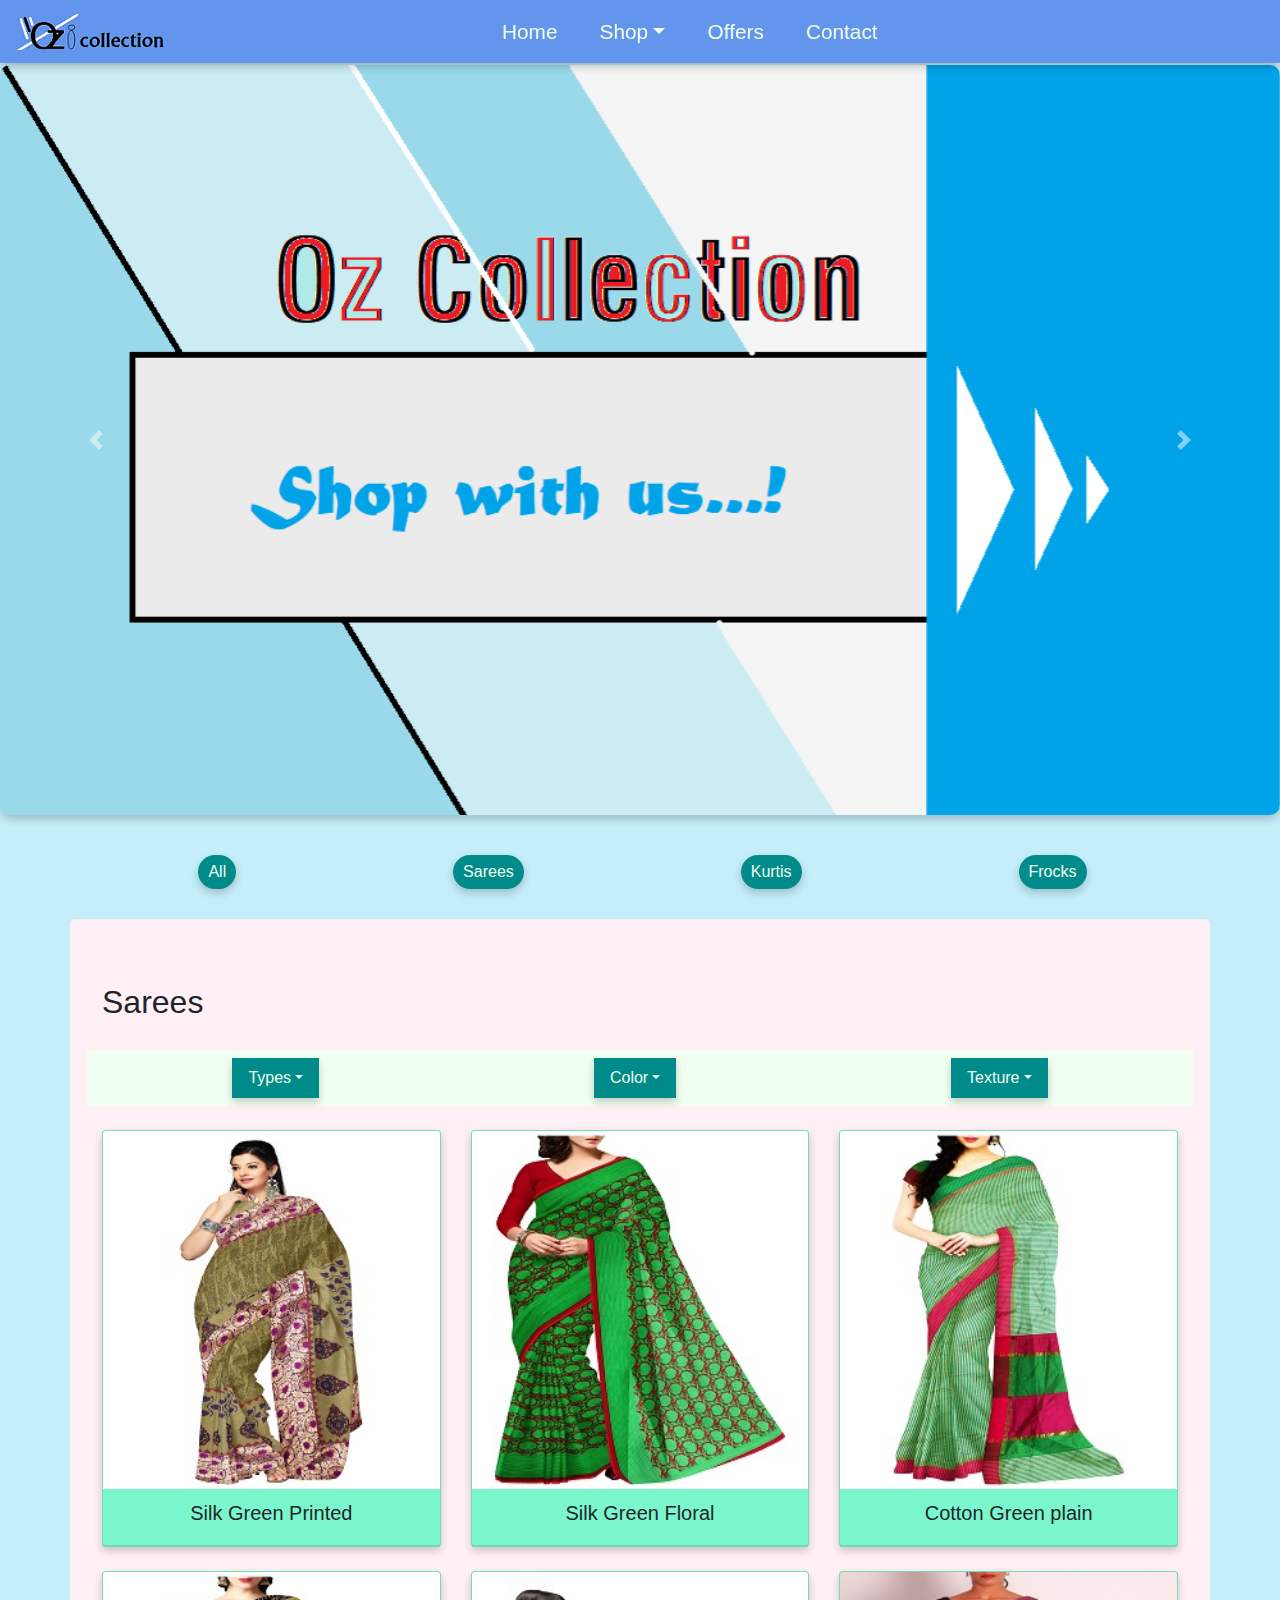
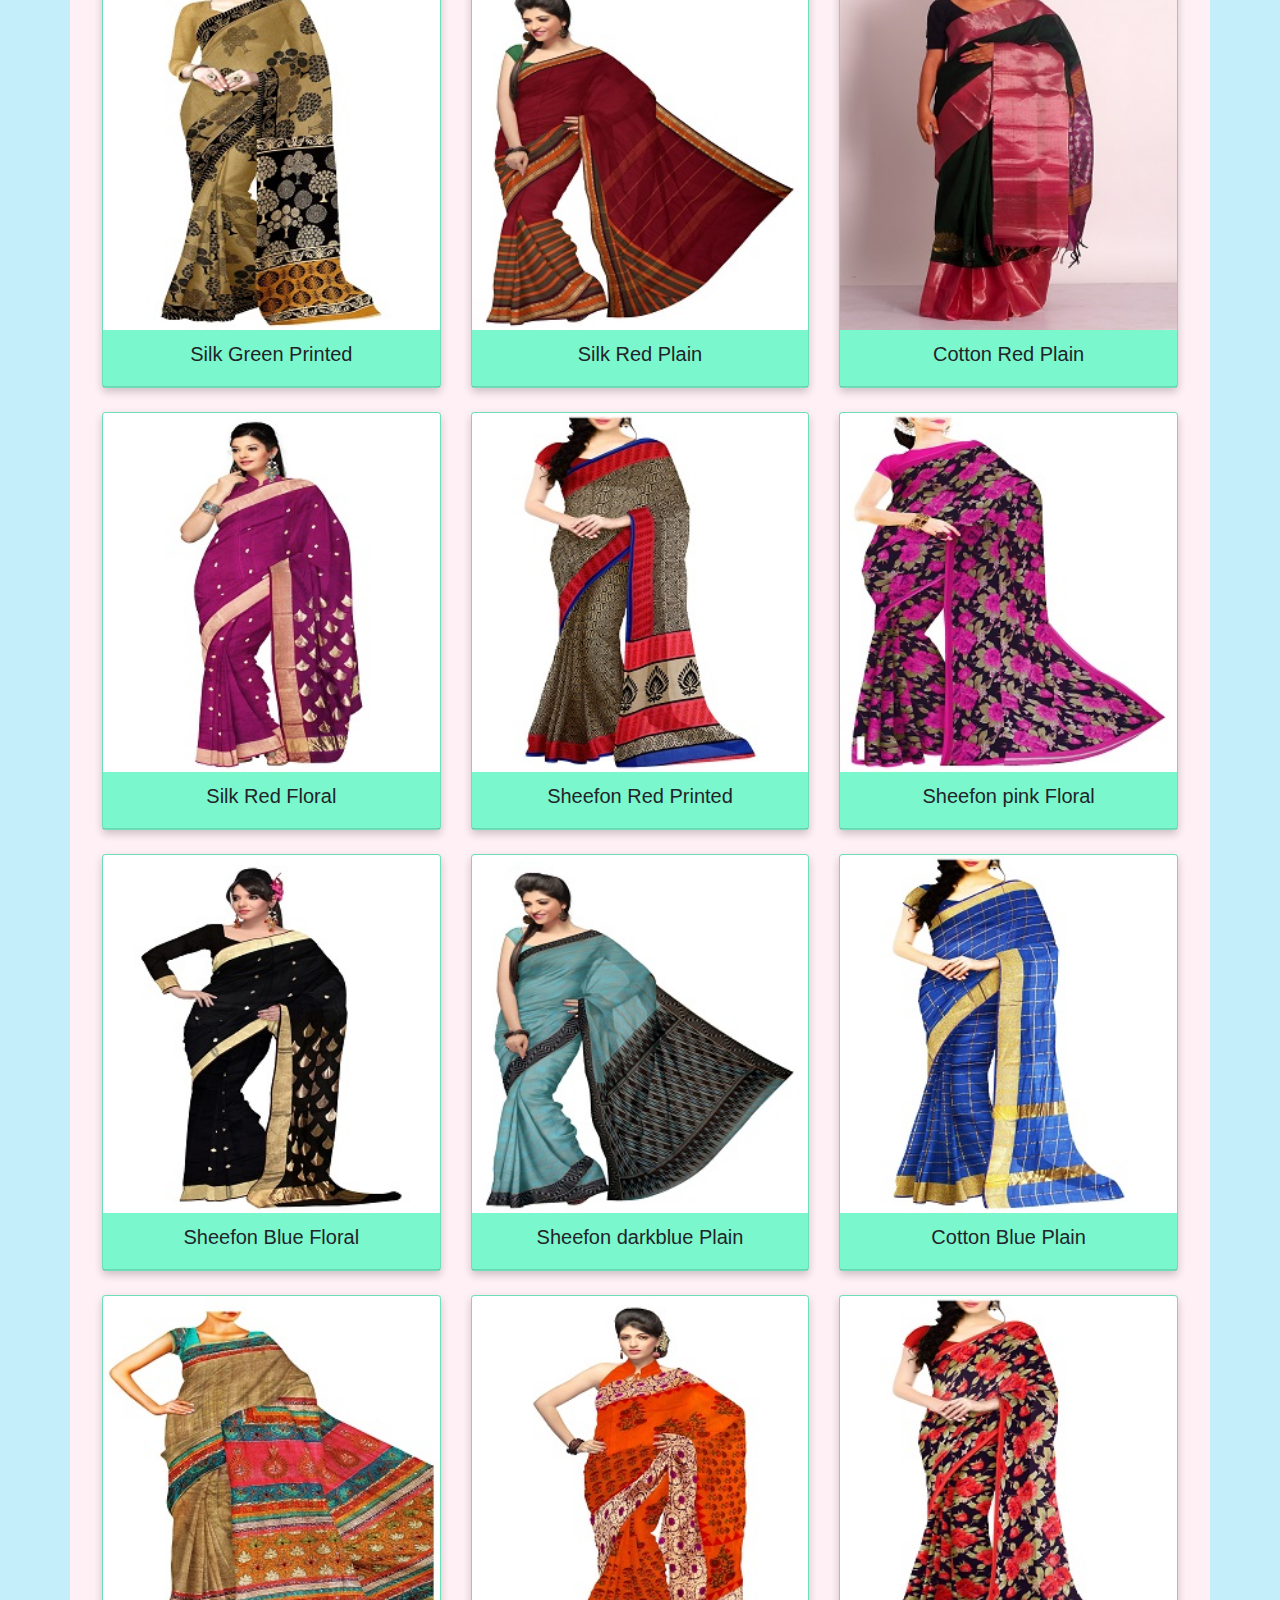
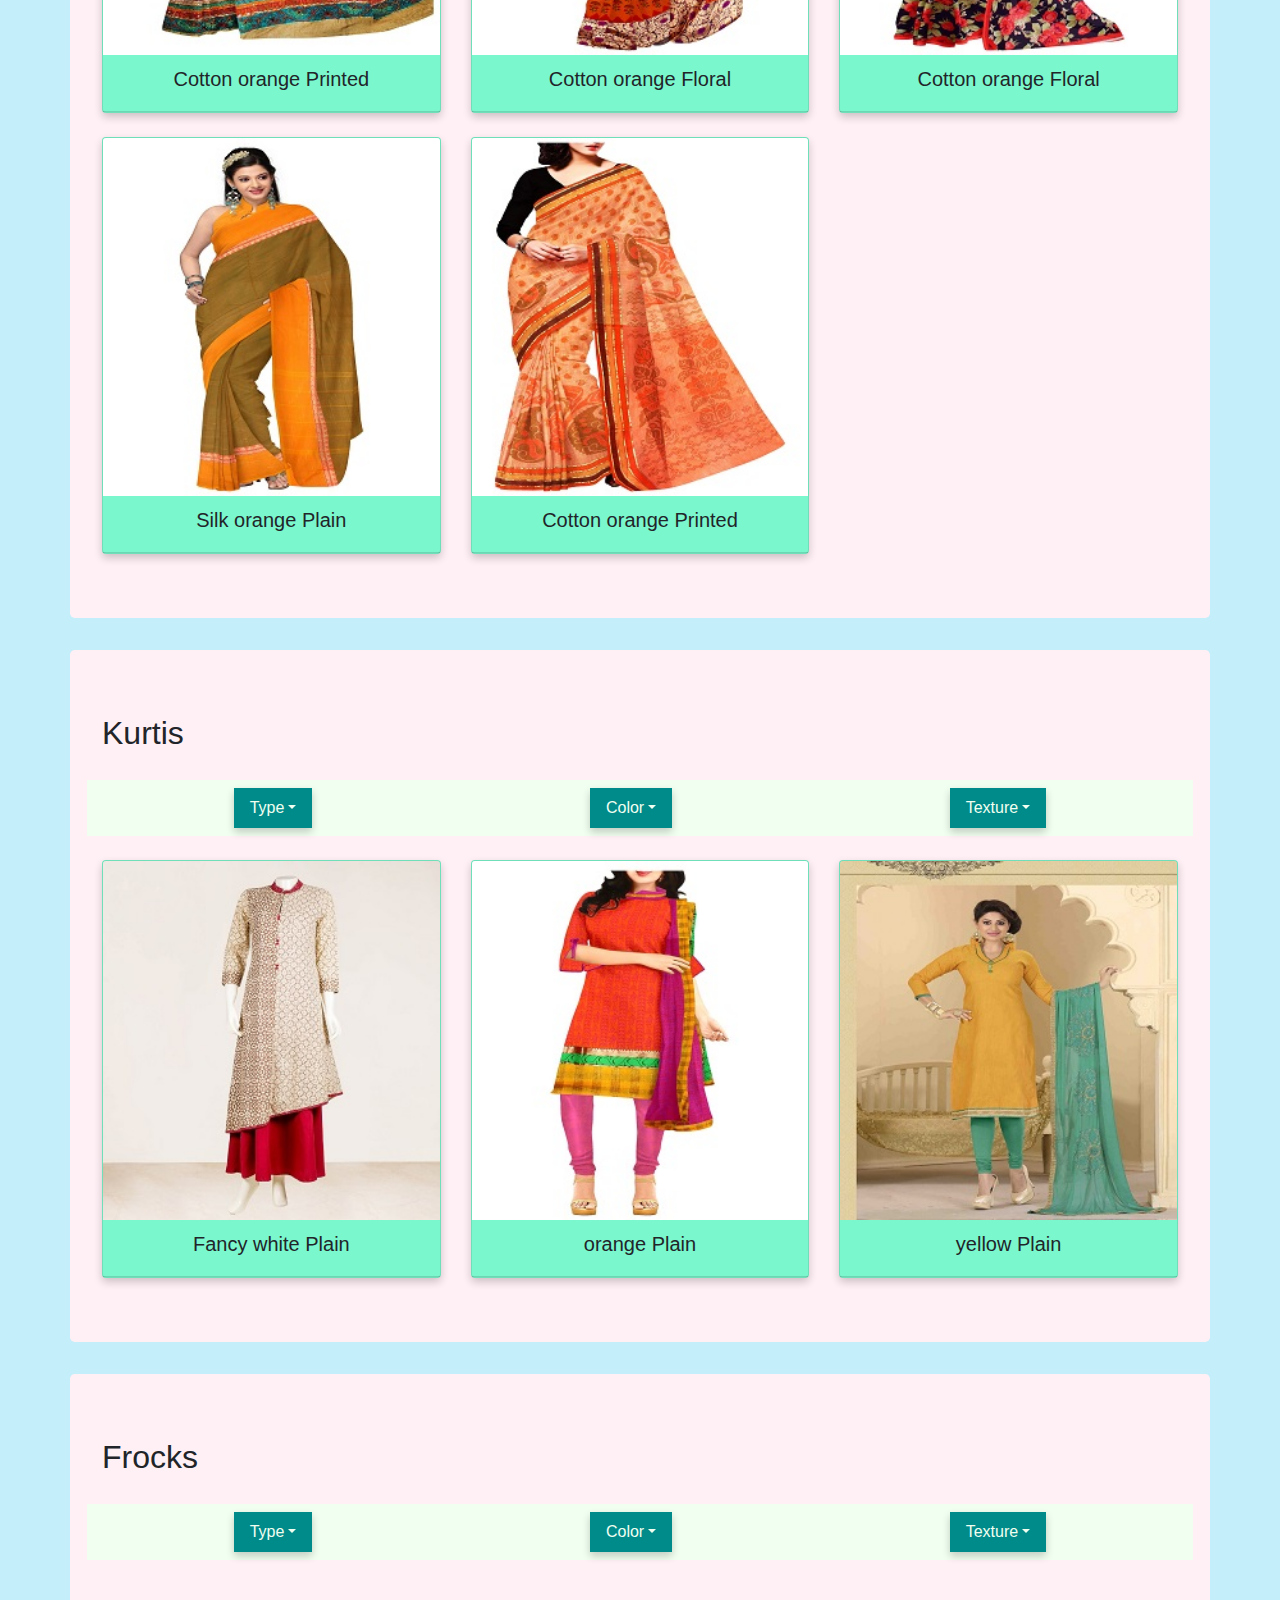
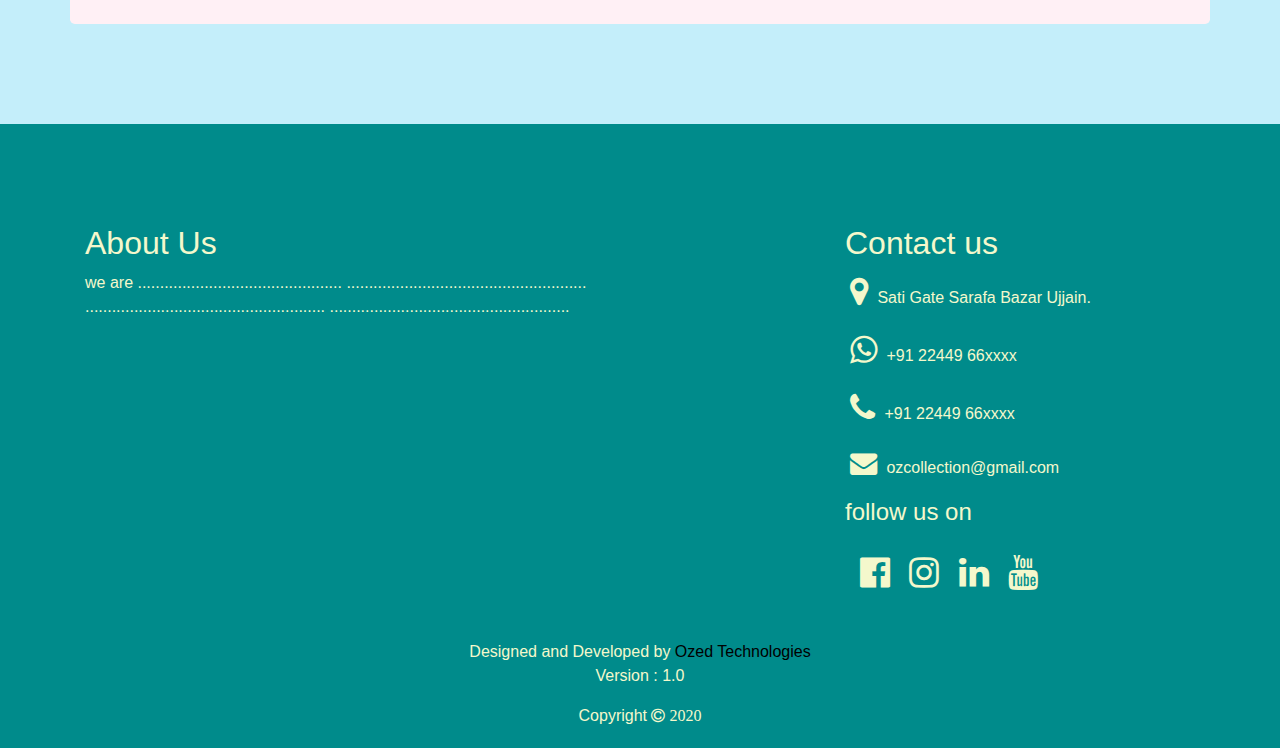
<file: women.html>
<!DOCTYPE html>
<html lang="en">
    <head>
        <title>Oz Collection-Ladies Wear</title>
        <link rel="icon" href="images/logo.png" type="image/png">
        <meta charset="utf-8">
        <meta name="theme-color" content="darkcyan">
        <meta name="viewport" content="width=device-width, initial-scale=1" />
        <meta name="auther" description="Aziz-Ansari">
        <link rel="stylesheet"  href="styles/bootstrap.min.css" type="text/css" />    
        <script src="poppers/popper.min.js"></script>
        <script src="jQuery/jquery-3.5.1.min.js"></script>
        <script src="scripts/bootstrap.min.js"></script>
        <script src="scripts/filter.js" type="text/javascript"></script>
        <link rel="stylesheet" href="styles/style.css">
        <link rel="stylesheet" href="font-awesome/css/all.min.css">
        <link rel="stylesheet" href="font-awesome/font-awesome-4.7.0/css/font-awesome.min.css">
    
    </head>
    <body>
      <nav class="navbar navbar-expand-md" id="nav-bar">
        <a class="navbar-brand logo_h" href="index.html"><img src="images/logo1.png" alt=""></a>
        <button class="navbar-toggler" type="button" data-toggle="collapse" data-target="#navbarsExample04" aria-controls="navbarsExample04" aria-expanded="false" aria-label="Toggle navigation">
          <span class="bar-icon">&#9776;</span>
        </button>
  
        <div class="collapse navbar-collapse offset-3" id="navbarsExample04">
              <ul class="navbar-nav mr-auto">
                <li class="nav-item">
                  <a class="nav-link" href="index.html">Home</a>
                </li>
                <li class="nav-item dropdown offset-1">
                      <a class="nav-link dropdown-toggle" href="#" id="dropdown04" data-toggle="dropdown" aria-haspopup="true" aria-expanded="false">Shop</a>
                      <div class="dropdown-menu" aria-labelledby="dropdown04">
                          <a class="dropdown-item" href="#">Brows product</a>
                          <a class="dropdown-item" href="men.html">Shop for men</a>
                          <a class="dropdown-item" href="women.html">Shop for women</a>
                          <a class="dropdown-item" href="kids.html">Shop for kids</a>
                      </div>
                </li>
                <li class="nav-item offset-1">
                  <a class="nav-link" href="#">Offers</a>
                </li>
                <li class="nav-item offset-1">
                  <a class="nav-link" href="#contact_info" >Contact</a>
                </li>
              </ul>
        </div>
      </nav>
          <div id="carouselExampleIndicators" class="carousel slide" data-ride="carousel">
   
                  <div class="carousel-inner" style="margin-top: 65px;">
                    <div class="carousel-item active">
                      <img src="images/banner.png" class="d-block w-100" alt="banner">
                    </div>
                    <div class="carousel-item">
                      <img src="images/women/women-banner1.jpg" class="d-block w-100" alt="...">
                    </div>
                    <div class="carousel-item">
                      <img src="images/women/women-banner2.jpg" class="d-block w-100" alt="...">
                    </div>
                    <div class="carousel-item">
                      <img src="images/banner-women.jpg" class="d-block w-100" alt="...">
                    </div>

                  </div>
                  <a class="carousel-control-prev" href="#carouselExampleIndicators" role="button" data-slide="prev">
                    <span class="carousel-control-prev-icon" aria-hidden="true"></span>
                    <span class="sr-only">Previous</span>
                  </a>
                  <a class="carousel-control-next" href="#carouselExampleIndicators" role="button" data-slide="next">
                    <span class="carousel-control-next-icon" aria-hidden="true"></span>
                    <span class="sr-only">Next</span>
                  </a>
          </div>

          <div class="men_prod_nav container">
            <ul class="listing20">
              <li class="rounded-pill">All</li>
              <li class="rounded-pill">Sarees</li>
              <li class="rounded-pill">Kurtis</li>
              <li class="rounded-pill">Frocks</li>
            </ul>
          </div>
          <div class="jumbotron container box20 All Sarees" style="background-color: lavenderblush;">
            <div class="row">
              <h2 class="col-md-12">Sarees</h2>
              
              <div class="filter-bar d-flex flex-wrap align-items-center col-md-12" id="product_filter"style="margin-top: 20px;">
                <div class="filter_bar" style="background-color:darkcyan;">
                  <a class="nav-link dropdown-toggle"href="#" id="dropdown04" data-toggle="dropdown" aria-haspopup="true" aria-expanded="false">Types</a>
                  <ul class="listing21 dropdown-menu" aria-labelledby="dropdown04" id="listing_shirt">
                    <li class="dropdown-item">Sheefon</li>
                    <li class="dropdown-item">Silk</li>
                    <li class="dropdown-item">Cotton</li>
                    <li class="dropdown-item">all</li>
                  </ul>
                </div>

                <div class="filter_bar" style="background-color:darkcyan;">
                  <a class="nav-link dropdown-toggle"href="#" id="dropdown04" data-toggle="dropdown" aria-haspopup="true" aria-expanded="false">Color</a>
                  <ul class="listing22 dropdown-menu" aria-labelledby="dropdown04" id="listing_shirt">
                    <li class="dropdown-item">Green</li>
                    <li class="dropdown-item">Red</li>
                    <li class="dropdown-item">Pink</li>
                    <li class="dropdown-item">Blue</li>
                    <li class="dropdown-item">Orange</li>

                  </ul>
                </div>

                <div class="filter_bar" style="background-color:darkcyan;">
                  <a class="nav-link dropdown-toggle"href="#" id="dropdown04" data-toggle="dropdown" aria-haspopup="true" aria-expanded="false">Texture</a>
                  <ul class="listing23 dropdown-menu" aria-labelledby="dropdown04" id="listing_shirt">
                    <li class="dropdown-item">Plain</li>
                    <li class="dropdown-item">Printed</li>
                    <li class="dropdown-item">HandWork</li>
                    <li class="dropdown-item">Floral</li>
                  </ul>
                </div>
              </div>

              <div class="col-md-4 box21 all Silk Green Printed">
                <div class="card mt-4" style="width: auto; background-color: aquamarine;">
                  <a class="" data-toggle="modal" data-target="#product-id01"><img src="images/women/saree/saree-grnsh-prnt-slk.jpg" class="card-img-top" alt="..."></a>
                  <div class="card-header text-center">
                      <h5>Silk Green Printed</h5>
                  </div>
                </div>  
              </div>

              
              <div class="col-md-4 box21 all Silk Green Floral">
                <div class="card mt-4" style="width: auto; background-color: aquamarine;">
                  <a class="" data-toggle="modal" data-target="#product-id01"><img src="images/women/saree/saree-grn-flr.jpg" class="card-img-top" alt="..."></a>
                  <div class="card-header text-center">
                      <h5>Silk Green Floral</h5>
                  </div>
                </div>  
              </div>

              
              <div class="col-md-4 box21 all Cotton Green Plain">
                <div class="card mt-4" style="width: auto; background-color: aquamarine;">
                  <a class="" data-toggle="modal" data-target="#product-id01"><img src="images/women/saree/saree-grn-plain.jpg" class="card-img-top" alt="..."></a>
                  <div class="card-header text-center">
                      <h5>Cotton Green plain</h5>
                  </div>
                </div>  
              </div>

              
              <div class="col-md-4 box21 all Silk Green Printed">
                <div class="card mt-4" style="width: auto; background-color: aquamarine;">
                  <a class="" data-toggle="modal" data-target="#product-id01"><img src="images/women/saree/saree-grn-prntd.jpg" class="card-img-top" alt="..."></a>
                  <div class="card-header text-center">
                      <h5>Silk Green Printed</h5>
                  </div>
                </div>  
              </div>

              <div class="col-md-4 box21 all Silk Red Plain">
                <div class="card mt-4" style="width: auto; background-color: aquamarine;">
                  <a class="" data-toggle="modal" data-target="#product-id01"><img src="images/women/saree/saree-red-silk.jpg" class="card-img-top" alt="..."></a>
                  <div class="card-header text-center">
                      <h5>Silk Red Plain</h5>
                  </div>
                </div>  
              </div>

              <div class="col-md-4 box21 all Cotton Red Plain">
                <div class="card mt-4" style="width: auto; background-color: aquamarine;">
                  <a class="" data-toggle="modal" data-target="#product-id01"><img src="images/women/saree/saree-cot-red.jpg" class="card-img-top" alt="..."></a>
                  <div class="card-header text-center">
                      <h5>Cotton Red Plain</h5>
                  </div>
                </div>  
              </div>

              <div class="col-md-4 box21 all Silk Red Floral">
                <div class="card mt-4" style="width: auto; background-color: aquamarine;">
                  <a class="" data-toggle="modal" data-target="#product-id01"><img src="images/women/saree/saree-red-florl.jpg" class="card-img-top" alt="..."></a>
                  <div class="card-header text-center">
                      <h5>Silk Red Floral</h5>
                  </div>
                </div>  
              </div>

              <div class="col-md-4 box21 all Sheefon Red Printed">
                <div class="card mt-4" style="width: auto; background-color: aquamarine;">
                  <a class="" data-toggle="modal" data-target="#product-id01"><img src="images/women/saree/saree-rd-prntd.jpg" class="card-img-top" alt="..."></a>
                  <div class="card-header text-center">
                      <h5>Sheefon Red Printed</h5>
                  </div>
                </div>  
              </div>

              <div class="col-md-4 box21 all Sheefon Pink Floral">
                <div class="card mt-4" style="width: auto; background-color: aquamarine;">
                  <a class="" data-toggle="modal" data-target="#product-id01"><img src="images/women/saree/saree-pnk-floral.jpg" class="card-img-top" alt="..."></a>
                  <div class="card-header text-center">
                      <h5>Sheefon pink Floral</h5>
                  </div>
                </div>  
              </div>

              <div class="col-md-4 box21 all Sheefon Blue Floral">
                <div class="card mt-4" style="width: auto; background-color: aquamarine;">
                  <a class="" data-toggle="modal" data-target="#product-id01"><img src="images/women/saree/saree-blk-flr.jpg" class="card-img-top" alt="..."></a>
                  <div class="card-header text-center">
                      <h5>Sheefon Blue Floral</h5>
                  </div>
                </div>  
              </div>

              <div class="col-md-4 box21 all Sheefon Blue Plain">
                <div class="card mt-4" style="width: auto; background-color: aquamarine;">
                  <a class="" data-toggle="modal" data-target="#product-id01"><img src="images/women/saree/saree-blu-blk.jpg" class="card-img-top" alt="..."></a>
                  <div class="card-header text-center">
                      <h5>Sheefon darkblue Plain</h5>
                  </div>
                </div>  
              </div>

              <div class="col-md-4 box21 all Cotton Blue Plain">
                <div class="card mt-4" style="width: auto; background-color: aquamarine;">
                  <a class="" data-toggle="modal" data-target="#product-id01"><img src="images/women/saree/saree-blu-pln.jpg" class="card-img-top" alt="..."></a>
                  <div class="card-header text-center">
                      <h5>Cotton Blue Plain</h5>
                  </div>
                </div>  
              </div>

              <div class="col-md-4 box21 all Cotton Orange Printed">
                <div class="card mt-4" style="width: auto; background-color: aquamarine;">
                  <a class="" data-toggle="modal" data-target="#product-id01"><img src="images/women/saree/saree-printd.jpg" class="card-img-top" alt="..."></a>
                  <div class="card-header text-center">
                      <h5>Cotton orange Printed</h5>
                  </div>
                </div>  
              </div>

              <div class="col-md-4 box21 all Cotton Orange Floral">
                <div class="card mt-4" style="width: auto; background-color: aquamarine;">
                  <a class="" data-toggle="modal" data-target="#product-id01"><img src="images/women/saree/saree-org-flr.jpg" class="card-img-top" alt="..."></a>
                  <div class="card-header text-center">
                      <h5>Cotton orange Floral</h5>
                  </div>
                </div>  
              </div>

              <div class="col-md-4 box21 all Cotton Orange Floral">
                <div class="card mt-4" style="width: auto; background-color: aquamarine;">
                  <a class="" data-toggle="modal" data-target="#product-id01"><img src="images/women/saree/saree-orng-flr.jpg" class="card-img-top" alt="..."></a>
                  <div class="card-header text-center">
                      <h5>Cotton orange Floral</h5>
                  </div>
                </div>  
              </div>

              <div class="col-md-4 box21 all Silk Orange Plain">
                <div class="card mt-4" style="width: auto; background-color: aquamarine;">
                  <a class="" data-toggle="modal" data-target="#product-id01"><img src="images/women/saree/saree-orng-plain.jpg" class="card-img-top" alt="..."></a>
                  <div class="card-header text-center">
                      <h5>Silk orange Plain</h5>
                  </div>
                </div>  
              </div>

              <div class="col-md-4 box21 all Cotton Orange Printed">
                <div class="card mt-4" style="width: auto; background-color: aquamarine;">
                  <a class="" data-toggle="modal" data-target="#product-id01"><img src="images/women/saree/saree-orng-prntd-cot.jpg" class="card-img-top" alt="..."></a>
                  <div class="card-header text-center">
                      <h5>Cotton orange Printed</h5>
                  </div>
                </div>  
              </div>

            </div>
          </div>

          <div class="jumbotron container box20 All Kurtis" style="background-color: lavenderblush;">
            <div class="row">
              <h2 class="col-md-12">Kurtis</h2>
              
              <div class="filter-bar d-flex flex-wrap align-items-center col-md-12" id="product_filter"style="margin-top: 20px;">
                <div class="filter_bar" style="background-color:darkcyan;">
                  <a class="nav-link dropdown-toggle"href="#" id="dropdown04" data-toggle="dropdown" aria-haspopup="true" aria-expanded="false">Type</a>
                  <ul class="listing24 dropdown-menu" aria-labelledby="dropdown04" id="listing_shirt">
                    <li class="dropdown-item">SalwarKameez</li>
                    <li class="dropdown-item">Short</li>
                    <li class="dropdown-item">Long</li>
                    <li class="dropdown-item">Denim</li>
                  </ul>
                </div>

                <div class="filter_bar" style="background-color:darkcyan;">
                  <a class="nav-link dropdown-toggle"href="#" id="dropdown04" data-toggle="dropdown" aria-haspopup="true" aria-expanded="false">Color</a>
                  <ul class="listing25 dropdown-menu" aria-labelledby="dropdown04" id="listing_shirt">
                    <li class="dropdown-item">Orange</li>
                    <li class="dropdown-item">Yellow</li>
                    <li class="dropdown-item">Red</li>
                    <li class="dropdown-item">White</li>
                  </ul>
                </div>

                <div class="filter_bar" style="background-color:darkcyan;">
                  <a class="nav-link dropdown-toggle"href="#" id="dropdown04" data-toggle="dropdown" aria-haspopup="true" aria-expanded="false">Texture</a>
                  <ul class="listing26 dropdown-menu" aria-labelledby="dropdown04" id="listing_shirt">
                    <li class="dropdown-item">Plain</li>
                    <li class="dropdown-item">Printed</li>
                    <li class="dropdown-item">Handwork</li>
                    <li class="dropdown-item">Floral</li>
                  </ul>
                </div>
              </div>

              <div class="col-md-4 box22 SalwarKameez White Plain">
                <div class="card mt-4" style="width: auto; background-color: aquamarine;">
                  <a class="" data-toggle="modal" data-target="#product-id01"><img src="images/women/kurti/kurti-floral.jpg" class="card-img-top" alt="..."></a>
                  <div class="card-header text-center">
                      <h5>Fancy white Plain</h5>
                  </div>
                </div>  
              </div>

              <div class="col-md-4 box22 SalwarKameez Orange Plain">
                <div class="card mt-4" style="width: auto; background-color: aquamarine;">
                  <a class="" data-toggle="modal" data-target="#product-id01"><img src="images/women/kurti/kurti-orng-pln.jpg" class="card-img-top" alt="..."></a>
                  <div class="card-header text-center">
                      <h5> orange Plain</h5>
                  </div>
                </div>  
              </div>

              <div class="col-md-4 box22 SalwarKameez Yellow Plain">
                <div class="card mt-4" style="width: auto; background-color: aquamarine;">
                  <a class="" data-toggle="modal" data-target="#product-id01"><img src="images/women/kurti/kurti-yelow-plain.jpg" class="card-img-top" alt="..."></a>
                  <div class="card-header text-center">
                      <h5> yellow Plain</h5>
                  </div>
                </div>  
              </div>


            </div>
          </div>

          <div class="jumbotron container box20 All Frocks" style="background-color: lavenderblush;">
            <div class="row">
              <h2 class="col-md-12">Frocks</h2>
              
              <div class="filter-bar d-flex flex-wrap align-items-center col-md-12" id="product_filter"style="margin-top: 20px;">
                <div class="filter_bar" style="background-color:darkcyan;">
                  <a class="nav-link dropdown-toggle"href="#" id="dropdown04" data-toggle="dropdown" aria-haspopup="true" aria-expanded="false">Type</a>
                  <ul class="listing27 dropdown-menu" aria-labelledby="dropdown04" id="listing_shirt">
                    <li class="dropdown-item">Lehenga</li>
                    <li class="dropdown-item">2</li>
                    <li class="dropdown-item">L</li>
                    <li class="dropdown-item">XL</li>
                  </ul>
                </div>

                <div class="filter_bar" style="background-color:darkcyan;">
                  <a class="nav-link dropdown-toggle"href="#" id="dropdown04" data-toggle="dropdown" aria-haspopup="true" aria-expanded="false">Color</a>
                  <ul class="listing28 dropdown-menu" aria-labelledby="dropdown04" id="listing_shirt">
                    <li class="dropdown-item">Grey</li>
                    <li class="dropdown-item">Pink</li>
                    <li class="dropdown-item">Red</li>
                    <li class="dropdown-item">White</li>
                  </ul>
                </div>

                <div class="filter_bar" style="background-color:darkcyan;">
                  <a class="nav-link dropdown-toggle"href="#" id="dropdown04" data-toggle="dropdown" aria-haspopup="true" aria-expanded="false">Texture</a>
                  <ul class="listing29 dropdown-menu" aria-labelledby="dropdown04" id="listing_shirt">
                    <li class="dropdown-item">Plain</li>
                    <li class="dropdown-item">Checks</li>
                    <li class="dropdown-item">Line</li>
                    <li class="dropdown-item">Floral</li>
                  </ul>
                </div>
              </div>
            </div>
          </div>

          <section class="model_section product_id_01">
            <div class="modal fade" id="product-id01" tabindex="-1" role="dialog" aria-labelledby="exampleModalLabel" aria-hidden="true">
              <div class="modal-dialog modal-dialog-centered modal-dialog-scrollable">
                <div class="modal-content">
                  <div class="modal-header">
                    <h6 class="text-center" id="exampleModalLabel">product id01 red men shirt</h6>
                    <button type="button" class="close" data-dismiss="modal" aria-label="Close">
                      <span aria-hidden="true">&times;</span>
                    </button>
                  </div>
                  <div class="modal-body">
                    <h4>Faded SkyBlu Denim Jeans</h4>
                    <h3><i class="fa fa-inr" area-hidden="true"> 449.99</i></h3>
                    <div id="carouselExampleControls" class="carousel slide mb-5" data-ride="carousel">
                          <div class="carousel-inner">
                            <div class="carousel-item active">
                              <img src="images/kids1.jpg" class="d-block w-100" alt="...">
                            </div>
                            <div class="carousel-item">
                              <img src="images/br3.jpg" class="d-block w-100" alt="...">
                            </div>
                            <div class="carousel-item">
                              <img src="images/br5.jpg" class="d-block w-100" alt="...">
                            </div>
                          </div>
                          <a class="carousel-control-prev" href="#carouselExampleControls" role="button" data-slide="prev">
                            <span class="carousel-control-prev-icon" aria-hidden="true"></span>
                            <span class="sr-only">Previous</span>
                          </a>
                          <a class="carousel-control-next" href="#carouselExampleControls" role="button" data-slide="next">
                            <span class="carousel-control-next-icon" aria-hidden="true"></span>
                            <span class="sr-only">Next</span>
                          </a>
                    </div>
                    <div class="s_product_text">
                      <p class="short_desc">Short Product description<br>
                      Faded skyblue cotten jeans from Oz
                      </p>
                      
                    </div>
                    <div>
                      <h4 class="relevent_items_header">Similar Items</h4>
                    </div>
                    <div class="relevent_items">
                      <div class="item item_1">
                        <a class="" data-toggle="modal" data-target="#product-id02"><img src="images/relevent_item/rel_m1.jpg" class="card-img-top" alt="..."></a>

                      </div>
                      <div class="item item_2">
                        <a class="" data-toggle="modal" data-target="#product-id02"><img src="images/relevent_item/rel_k1.jpg" class="card-img-top" alt="..."></a>

                      </div>
                      <div class="item item_3">
                        <a class="" data-toggle="modal" data-target="#product-id02"><img src="images/relevent_item/rel_m2.jpg" class="card-img-top" alt="..."></a>

                      </div>
                      <div class="item item_3">
                        <a class="" data-toggle="modal" data-target="#product-id02"><img src="images/relevent_item/rel_k2.jpg" class="card-img-top" alt="..."></a>

                      </div>
                    </div>
                        
                    <section class="product_description_area mt-4">
                          <div class="container">
                            <ul class="nav nav-tabs mt-2 mb-2" id="myTab" role="tablist">
                              <li class="nav-item">
                                <a class="nav-link rounded-pill modal-nv-link" id="home-tab" data-toggle="tab" href="#home" role="tab" aria-controls="home" aria-selected="true">Description</a>
                              </li>
                              <li class="nav-item">
                                <a class="nav-link rounded-pill modal-nv-link" id="profile-tab" data-toggle="tab" href="#profile" role="tab" aria-controls="profile"
                                 aria-selected="false">Specification</a>
                              </li>
                            </ul>
                            <div class="tab-content" id="myTabContent">
                              <div class="tab-pane fade" id="home" role="tabpanel" aria-labelledby="home-tab">
                                <p class="short_desc">Beryl Cook is one of Britain’s most talented and amusing artists .Beryl’s pictures feature women of all shapes
                                  and sizes enjoying themselves .Born between the two world wars, Beryl Cook eventually left Kendrick School in
                                  Reading at the age of 15, where she went to secretarial school and then into an insurance office. After moving to
                                  London and then Hampton, she eventually married her next door neighbour from Reading, John Cook. He was an
                                  officer in the Merchant Navy and after he left the sea in 1956, they bought a pub for a year before John took a
                                  job in Southern Rhodesia with a motor company. Beryl bought their young son a box of watercolours, and when
                                  showing him how to use it, she decided that she herself quite enjoyed painting. John subsequently bought her a
                                  child’s painting set for her birthday and it was with this that she produced her first significant work, a
                                  half-length portrait of a dark-skinned lady with a vacant expression and large drooping breasts. It was aptly
                                  named ‘Hangover’ by Beryl’s husband and</p>
                                <p class="short_desc">It is often frustrating to attempt to plan meals that are designed for one. Despite this fact, we are seeing
                                  more and more recipe books and Internet websites that are dedicated to the act of cooking for one. Divorce and
                                  the death of spouses or grown children leaving for college are all reasons that someone accustomed to cooking for
                                  more than one would suddenly need to learn how to adjust all the cooking practices utilized before into a
                                  streamlined plan of cooking that is more efficient for one person creating less</p>
                              </div>
                              <div class="tab-pane fade" id="profile" role="tabpanel" aria-labelledby="profile-tab">
                                <div class="table-responsive">
                                  <table class="table">
                                    <tbody>
                                      <tr>
                                        <td>
                                          <h5>Height</h5>
                                        </td>
                                        <td>
                                          <h5>xx inch</h5>
                                        </td>
                                      </tr>
                                      <tr>
                                        <td>
                                          <h5>Hips</h5>
                                        </td>
                                        <td>
                                          <h5>xx inch</h5>
                                        </td>
                                      </tr>
                                      <tr>
                                        <td>
                                          <h5>Waist</h5>
                                        </td>
                                        <td>
                                          <h5>xx inch</h5>
                                        </td>
                                      </tr>
                                      <tr>
                                        <td>
                                          <h5>Stretch</h5>
                                        </td>
                                        <td>
                                          <h5>Stretchable</h5>
                                        </td>
                                      </tr>
                                      <tr>
                                        <td>
                                          <h5>Fit type</h5>
                                        </td>
                                        <td>
                                          <h5>Regular/slim fit</h5>
                                        </td>
                                      </tr>
                                      <tr>
                                        <td>
                                          <h5>Fabric</h5>
                                        </td>
                                        <td>
                                          <h5>Cotton</h5>
                                        </td>
                                      </tr>
                                      <tr>
                                        <td>
                                          <h5>Occasion</h5>
                                        </td>
                                        <td>
                                          <h5>Casual</h5>
                                        </td>
                                      </tr>
                                    </tbody>
                                  </table>
                                </div>
                              </div>
                              
                                
                      
                            </div>
                          </div>
                    </section>
                  </div>
                </div>
              </div>
            </div>
          </section>
          
          <footer>
            <div class="container">
              <div class="row">
                <div class="col-md-8">
                  <h2>About Us</h2>
                  <p>we are ..............................................
                    ......................................................
                    ......................................................
                    ......................................................
                  </p>
                  
                </div>
                <div class="col-md-4" id="contact_info">
                  <h2>Contact us</h2>
                  <p><span class="fa fa-map-marker cont_icon" style="font-size:2em; margin: 5px;"></span> Sati Gate Sarafa Bazar Ujjain.
                  </p>
                  <p><i class="fa fa-whatsapp cont_icon" aria-hidden="true" style="font-size:2em; margin: 5px;"></i>
                     +91 22449 66xxxx</p>
                  
                  <p><i class="fa fa-phone cont_icon" aria-hidden="true" style="font-size:2em; margin: 5px;"></i>
                      +91 22449 66xxxx
                  </p>
      
                  <p><i class="fa fa-envelope cont_icon" aria-hidden="true" style="font-size:1.7em; margin: 5px;"></i>
                    ozcollection@gmail.com
                  </p>
                  <h4>follow us on</h4>
                  <div class="conatct_">
                    <i class="fa fa-facebook-official contact_link" aria-hidden="true" style="font-size: 35px;"></i>
                    <i class="fa fa-instagram contact_link" aria-hidden="true" style="font-size: 35px;"></i>
                    <i class="fa fa-linkedin contact_link" aria-hidden="true" style="font-size: 35px;"></i>
                    <i class="fa fa-youtube contact_link" aria-hidden="true" style="font-size: 35px;"></i>
                  <div>
                </div>
      
                
              </div>
            </div>
            <div class="container mt-5 mb-0">
              <div class="row">
                <div class="col-md-12 text-center" id="footer_bottom">
                  <p class="copyright_info">
                    Designed and Developed by <a class="link_ozed" href="https://ozedtech.github.io" target="_blank" >Ozed Technologies</a><br>
                    <span class="version_info">Version : 1.0</span>
      
                  </p>
                  <span class="">Copyright <i class="fa fa-copyright"> 2020</i></span>
                </div>
              </div>
            </div>
      
          </footer>
    </body>
</html>
</file>
<file: styles/style.css>
body{
    background-color: rgba(194, 237, 250, 0.966);
}
@media (max-width:400px){
    body{
        font-size: 0.95rem;
    }
}
.footer{
    background-color: rgb(68, 63, 63);
    color: honeydew;
    margin-top: 50px;
    padding-top: 100px;
    padding-bottom: 50px;
    font-family: Arial, Helvetica, sans-serif;
}
.footer-bottom{
    margin-top: 30px;
}

#nav-bar{
    position: fixed;
    top: 0;
    left: 0;
    background-color: cornflowerblue;
    width: 100%;
    z-index: 10;
    margin-bottom:10px ;
    font-size: 1.3em;
    box-shadow: 0 4px 8px 0 rgba(0,0,0,0.2);


}
.nav-link{
    color:honeydew;
    margin: 0px;
}

.nav-link:hover{
    color: black;
 
}
.dropdown-menu{
    background-color: cornflowerblue;
    border: none;
    color: white;
    border-radius: 0px;
}
.dropdown-item{
    color: honeydew;
    
}

.shortcut-nav-container{
    display: flex;
    justify-content: center;
}
.shortcut-nav{
    background-color: darkcyan;
    margin: 30px;
    padding: 20px;
    width: auto;
    max-width: 100px;
    max-height: 100px;
    border-radius: 50%;
    text-align: center;
    box-shadow: 0 4px 8px 0 rgba(0,0,0,0.2);
    transition: transform 0.3s ease-in-out;
}

.shortcut-nav:hover{
    background-color: wheat;
    transform: translateY(8px);
    color: black;
}
.shortcut-nav-link{
    color: white;

}

.shortcut-nav-link:hover{
    text-decoration: none;
    color: black;

}




.card{
    box-shadow: 0 4px 8px 0 rgba(0,0,0,0.2);
    

}



footer{
    background-color: darkcyan;
    height: auto;
    padding: 40px;
    padding-top: 100px;
    color: rgb(244, 248, 204);
    padding-bottom: 20px;
    margin-top: 100px;
}
.cont_icon{
    transition: transform 0.3s ease-out;

}
.cont_icon:hover{
    transform: translateY(5px);
    color: rgb(1, 71, 71);
}
.link_ozed{
    text-decoration: none;
    color: black;
}

.link_ozed:hover{
    text-decoration: none;
    color: cornsilk;
}
.contact_link{
    transition: transform 0.3s ease-out;
    margin-top: 20px;
    
    margin-left: 15px;
    
}

.contact_link:hover{
    transform: rotateY(180deg);
    color: rgb(1, 71, 71);
}

@media (max-width:500px){
    footer{
        height: auto;
    }
}

.prod-name{
    text-align: center;
}

/*model view */
.modal-header{
    background-color:darkcyan;
    color: rgb(244, 248, 204);
    padding: 6px;
    padding-left: 20px;
    padding-top: 15px;

}
.modal-header .close{
    background-color: ivory;
    border-radius: 3px;
    
}
.modal-header .close span{
    padding-right: 10px;
    padding-bottom: 10px;
    font-size: 1.4rem;

}

.modal-body{
 background-color: rgba(194, 243, 243, 0.719);
}
.carousel-inner{
    border-radius: 10px;
    box-shadow: 0 4px 8px 0 rgba(0,0,0,0.2);

}

.s_product_text{
    border-top: 3px solid brown;
}

.s_product_text p{
    text-align: justify;
    padding: 10px;
    padding-left: 5px;
    border-radius: 6px;
    box-shadow: 0 4px 8px 0 rgba(0,0,0,0.2);
    margin-top: 20px;
    background-color: whitesmoke;

}
#myTab{
 border: none;
 display: flex;
 justify-content: center;
}
#myTabContent{
    padding: 10px;
    border-radius: 5px;
    background-color: whitesmoke;

    box-shadow: 0 4px 8px 0 rgba(0,0,0,0.2);
}

.modal-nv-link{
    background-color: darkcyan;
    box-shadow: 0 4px 8px 0 rgba(0,0,0,0.2);
    margin-bottom: 20px;
    transition: transform 0.3s ease-out;
}

.modal-nv-link:hover{
    transform: translateY(5px);
}


/*product_page*/



#product_filter select{
    padding: 5px;
    border: none;
    border-radius: 3px;
    margin-left: 10px;
    background-color: lightpink;
}


/*model*/
.relevent_items{
    display: flex;
    justify-content: center;
    justify-content: space-around;

}
.relevent_items_header{
    display: flex;
    margin-top: 30px;
    justify-content: space-around;

}
.item{
    background-color: honeydew;
    width: 100px;
    height: auto;
    margin: 3px;
    box-shadow: 0 4px 8px 0 rgba(0,0,0,0.2);
    border-radius: 3px;

}

.item:hover{
    cursor: pointer;
}
/*filter_main_page*/


.men_prod_nav ul{
    list-style: none;
    display: flex;
    justify-content: center;
    margin-top: 40px;
    margin-bottom: 30px;
    margin-left: -35px;
    justify-content: space-around; 

}
.men_prod_nav ul li{
    background-color: darkcyan;
    color: honeydew;
    padding: 5px;
    padding-left: 10px;
    padding-right: 10px;
    box-shadow: 0 4px 8px 0 rgba(0,0,0,0.2);
    width: auto;


}
.men_prod_nav ul li:hover{
    background-color: honeydew;
    color: darkcyan;
    cursor: pointer;
}

#listing_shirt li:hover{
    background-color: honeydew;
    color: black;
    cursor: pointer;
}
#listing_shirt{
    background-color: darkcyan;
    box-shadow: 0 4px 8px 0 rgba(0,0,0,0.2);

}

.filter_bar{
    background-color: darkcyan;
    box-shadow: 0 4px 8px 0 rgba(0,0,0,0.2);

}
#product_filter{
    background-color: honeydew;
    padding: 8px;
    justify-content: space-around;

}
</file>
